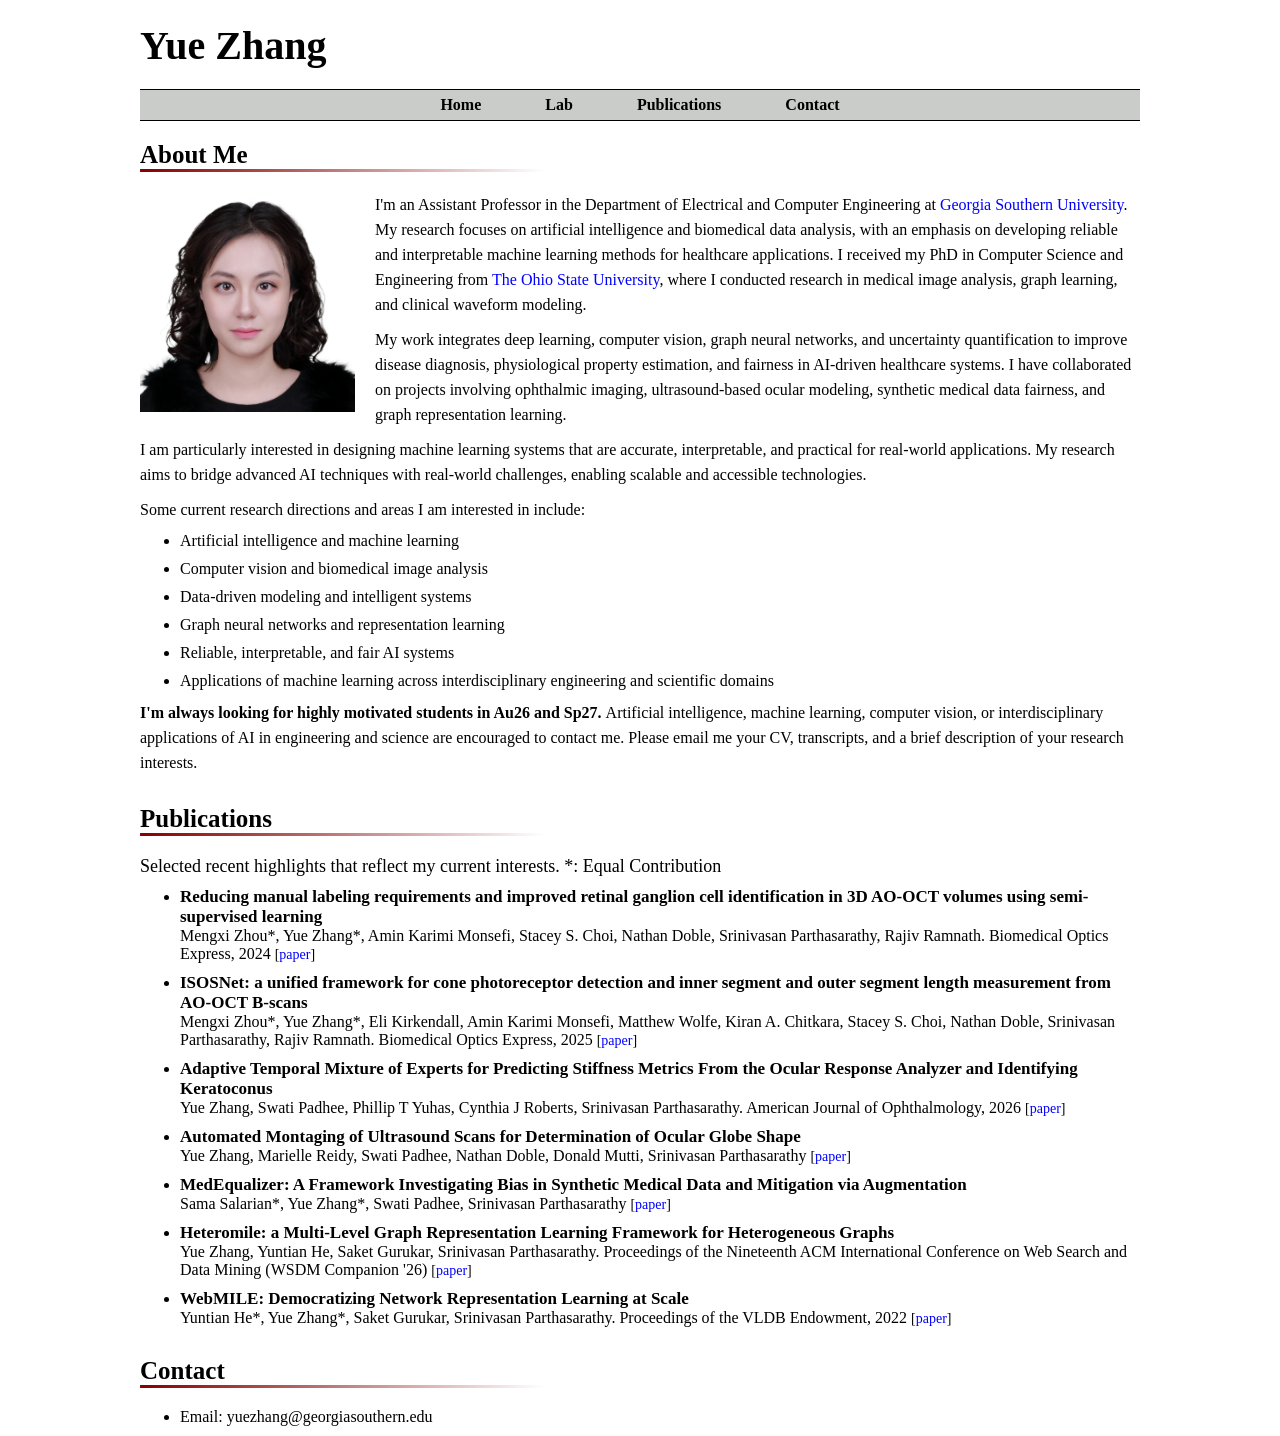
<file: index.html>
<!DOCTYPE html PUBLIC "-//W3C//DTD XHTML 1.0 Strict//EN" "http://www.w3.org/TR/xhtml1/DTD/xhtml1-strict.dtd">
<html xmlns="http://www.w3.org/1999/xhtml">
<head>
<meta http-equiv="Content-Type" content="text/html; charset=utf-8" />
<link rel="stylesheet" type="text/css" href="style.css" />
<title>Yue Zhang's Homepage - Georgia Southern University</title>
<script async>
  (function(i,s,o,g,r,a,m){i['GoogleAnalyticsObject']=r;i[r]=i[r]||function(){
  (i[r].q=i[r].q||[]).push(arguments)},i[r].l=1*new Date();a=s.createElement(o),
  m=s.getElementsByTagName(o)[0];a.async=1;a.src=g;m.parentNode.insertBefore(a,m)
  })(window,document,'script','//www.google-analytics.com/analytics.js','ga');

  ga('create', 'UA-71295941-1', 'auto');
  ga('send', 'pageview');

</script>
</head>

<body>
  <div id="main">
  	<h1>Yue Zhang <span style="font-family:Georgia,Times New Roman,KaiTi,STKaiti,serif;font-size:32pt"></span></h1>
  	<div id="header">
    	<a href="#">Home</a>
        <a href="lab.html">Lab</a>
        <!-- <a href="resources/CV_YueZhang.pdf">CV</a> -->
         <!-- <a href="#news">News</a> -->
        <!-- <a href="#experience">Experience</a> -->
        <!-- <a href="#awards">Awards</a>
        <a href="#student">Students</a> -->
        <a href="#publications">Publications</a>
        <!-- <a href="#teaching">Teaching</a> -->
        <!-- <a href="https://github.com/OSU-NLP-Group">Software</a> -->
        <!-- <a href="#sponsors">Sponsors</a> -->
        <!-- <a href="#service">Service</a> -->
	      <a href="#contact">Contact</a>
        <!--<a href="#teaching">Teaching</a> -->
        
    </div>
    <div id="contentColumn">

	<div class="contentBlock">
        <h2>About Me</h2>
        <div class="divider"></div>

        <img src="images/zhang.jpeg" alt="Yue Zhang" style="width:215;height:215px;float:left;margin-right:20px;margin-bottom:10px;margin-top:5px;">
        <p> I'm an Assistant Professor in the Department of Electrical and Computer Engineering at 
          <a href="https://www.georgiasouthern.edu/">Georgia Southern University</a>. 
          My research focuses on artificial intelligence and biomedical data analysis, with an emphasis on developing reliable and interpretable machine learning methods for healthcare applications. I received my PhD in Computer Science and Engineering from 
          <a href="https://cse.osu.edu/">The Ohio State University</a>, where I conducted research in medical image analysis, graph learning, and clinical waveform modeling.         
        </p>
        <p>
          My work integrates deep learning, computer vision, graph neural networks, and uncertainty quantification to improve disease diagnosis, physiological property estimation, and fairness in AI-driven healthcare systems. I have collaborated on projects involving ophthalmic imaging, ultrasound-based ocular modeling, synthetic medical data fairness, and graph representation learning.
        </p>

        <p>I am particularly interested in designing machine learning systems that are accurate, interpretable, and practical for real-world applications. 
          My research aims to bridge advanced AI techniques with real-world challenges, enabling scalable and accessible technologies.
        </p>
        <p>
          Some current research directions and areas I am interested in include:
          </p>
          <ul>
            <li>Artificial intelligence and machine learning</li>
        
            <li>Computer vision and biomedical image analysis</li>
        
            <li>Data-driven modeling and intelligent systems</li>
        
            <li>Graph neural networks and representation learning</li>
        
            <li>Reliable, interpretable, and fair AI systems</li>
        
            <li>Applications of machine learning across interdisciplinary engineering and scientific domains</li>
        </ul>
    
	<div>
	
  <p><strong>I'm always looking for highly motivated students in Au26 and Sp27. </strong> Artificial intelligence, machine learning, computer vision, or interdisciplinary applications of AI in engineering and science are encouraged to contact me. Please email me your CV, transcripts, and a brief description of your research interests.</p>

  <!-- <p><b>I'm hiring a postdoc (ML/Vision/NLP background) with potential topics including (multimodal) foundation models for sciences, LLMs, language agents and tool use. Send me an <a href="mailto: su.809@osu.edu">email</a> with CV and interests!</b></p> -->
	</div>
    </div>

    <!-- <div class="contentBlock">
      <a name="news"></a>
        <h2>What's New</h2>
        <div class="divider"></div>

        <div class="news">
        <ul>
            <!--<li style="color:red;font-size:17px;font-weight:bold">11/2017: I'm looking for faculty and research scientist positions in data mining, NLP, and machine learning. Drop me an email if you are interested in my profile (<a href="resources/CV_YuSu.pdf">CV</a>, <a href="resources/research_statement.pdf">Research Statement</a>, <a href="resources/teaching_statement.pdf">Teaching Statement</a>)!</li>-->
            <!-- <li><b>These days <i>language agents</i> are what excit me most, so much so that I wrote my first <a href="https://yusu.substack.com/p/language-agents">blog</a> about it.</b></li> -->
            <!-- <li>10/2025: Recent services: Senior Area Chair at EMNLP'25, ICLR'26, ICML'26. Co-Organizer of <a href="https://ivado.ca/en/thematic-programs/autonomous-llm-agents-risks-and-scientific-challenges/?menu_2">IVADO Agent Semester</a>. </li>
			<li>09/2025: New blog post: <a href="https://yusu.substack.com/p/computer-use-modern-moravecs-paradox">Computer Use: Modern Moravec's Paradox</a></li>
			<li>09/2025: 3 papers accepted to NeurIPS'25: <a href="https://imageomics.github.io/bioclip-2/">BioCLIP 2</a> (<b>Spotlight</b>), <a href="https://team-arm.github.io/arm/">Adaptive Reasoning Model</a> (<b>Spotlight</b>), <a href="https://osu-nlp-group.github.io/Mind2Web-2/">Mind2Web 2</a>.
			<li>08/2025: Honored to receive the NSF CAREER Award!</li>
			<li>05/2025: Happy to be promoted to Associate Professor with tenure and endowed with Innovation Scholar!</li>
            <li>05/2025: <a href="https://arxiv.org/abs/2502.14802">HippoRAG 2</a> accepted to ICML'25!</li>
            <li>02/2025: Honored to receive the <a href="https://sloan.org/fellowships/2025-Fellows">Sloan Research Fellowship</a>!</li>
            <li>02/2025: 3 papers accepted to CVPR'25: <a href="https://arxiv.org/abs/2411.16537">RoboSpatial</a> (<b>Oral</b>), <a href="https://arxiv.org/abs/2501.11309">Finer-CAM</a>, <a href="https://arxiv.org/abs/2501.09333">Prompt-CAM</a></li>
            <li>02/2025: Guest lecture on memory, reasoning, and planning of language agents at the <a href="https://llmagents-learning.org/sp25">Berkeley Advanced LLM Agents MOOC</a>.</li>
            <li>01/2025: 4 papers accepted to ICLR'25: <a href="https://osu-nlp-group.github.io/UGround/">UGround</a> (<b>Oral</b>), <a href="https://osu-nlp-group.github.io/ScienceAgentBench/">ScienceAgentBench</a>, <a href="https://arxiv.org/abs/2410.02642">In-context Reranking</a>, <a href="https://arxiv.org/abs/2408.06327">VisualAgentBench</a></li>
            <li>12/2024: Talk at NeurIPS workshop about <a href="https://tinyurl.com/language-agent-safety-2024">agent safety</a>.</li>
            <li>11/2024: Check out our tutorial "<a href="https://language-agent-tutorial.github.io/">Language Agents: Foundations, Prospects, and Risks</a>" at EMNLP'24!</li>
            <li>11/2024: Talk at University of Michigan, Princeton University, LMU Munich/TU Darmstadt on language agents.</li>
            <li>09/2024: 4 papers accepted to NeurIPS'24 and 1 paper to EMNLP'24: <a href="https://arxiv.org/abs/2405.14831">HippoRAG</a>, <a href="https://arxiv.org/abs/2405.15071">Grokked Transformers</a>, <a href="https://arxiv.org/abs/2409.16223">Calibrated Fine-tuning</a>, <a href="https://arxiv.org/abs/2408.16176">VLM4Bio</a>, and <a href="https://arxiv.org/abs/2402.14672">Middleware for LLMs</a>.</li>
            <li>09/2024: Recent services: Senior Area Chair for ICLR'25, Area Chair for ACL'24, EMNLP'24, COLM'24.</li>
            <li>06/2024: Honored to receive <b>Best Student Paper Award</b> (BioCLIP) and <b>Best Paper Finalist</b> (MMMU) at CVPR'24!</li>
            <li>05/2024: Thrilled to release <a href="https://arxiv.org/abs/2405.14831">HippoRAG</a> and bring my passion about biological intelligence into AI!</li>
            <li>05/2024: 2 papers accepted to ACL'24: <a href="https://arxiv.org/abs/2403.04746">tool learning through simulated trial and error</a> and <a href="https://arxiv.org/abs/2402.10890">planning with LLMs</a> (or why it's hard).</li>
            <li>05/2024: New talk on <i>a holistic and critical look at language agents</i> at the <a href="https://cmu-agent-workshop.github.io/">CMU Agent Workshop</a>.</li>
            <li>05/2024: 3 papers accepted to ICML'24: <a href="https://osu-nlp-group.github.io/SeeAct/">SeeAct</a>, <a href="https://osu-nlp-group.github.io/TravelPlanner/">TravelPlanner</a> (Spotlight), <a href="https://open-vision-language.github.io/MagicLens/">MagicLens</a> (Oral).</li>
            <li>04/2024: Honored that both <a href="https://imageomics.github.io/bioclip/">BioCLIP</a> and <a href="https://mmmu-benchmark.github.io/">MMMU</a> are selected for <b>oral presentation</b> at CVPR'24 (90/11,532, 0.8%)!</a> </li>
            <li>02/2024: 3 papers accepted to CVPR'24: <a href="https://imageomics.github.io/bioclip/">BioCLIP</a> (Best Student Paper), <a href="https://mmmu-benchmark.github.io/">MMMU</a> (Best Paper Finalist), <a href="https://arxiv.org/abs/2402.04476">multimodal web agents</a>.</li>
            <li>02/2024: Excited to release <a href="https://osu-nlp-group.github.io/TravelPlanner/">TravelPlanner</a>, a real-world planning benchmark for language agents.</li>
            <li>01/2024: 5 papers accepted to ICLR'24 on <a href="https://arxiv.org/abs/2305.13300">knowledge conflicts in LLMs</a> (Spotlight), <a href="https://arxiv.org/abs/2309.05653">MAmmoTH</a> (Spotlight), <a href="https://arxiv.org/abs/2308.03688">AgentBench</a>, <a href="https://arxiv.org/abs/2311.04157">Interpretable Transformer</a>, <a href="https://arxiv.org/abs/2312.02436">MUFFIN</a>.</li>
            <li>01/2024: Thrilled to release <a href="https://osu-nlp-group.github.io/SeeAct/">SeeAct</a>, enabling everyone to <b>use GPT-4V-based web agents with one click</b>.</li>
            <li>12/2023: Thrilled to release <a href="https://imageomics.github.io/bioclip/">BioCLIP</a>, a vision foundation model for the tree of life.</li>
            <li>11/2023: Excited to release <a href="https://mmmu-benchmark.github.io/">MMMU</a>, a new multimodal benchmark for Expert AGI.</li>
            <li>10/2023: Invited talks at IJCAI, UCSD, Tsinghua, Fudan, University of Hong Kong, Pinterest, and Salesforce AI Research on language agents (<a href="resources/language_agents_YuSu_2023.pdf">slides</a>).</li>
            <li>10/2023: 3 papers accepted to EMNLP'23 on <a href="https://arxiv.org/abs/2305.06311">attribution evaluation of LLMs</a>, <a href="https://arxiv.org/abs/2305.13683">text-to-SQL error detection</a>, and biomedical NLP.</li>
            <li>09/2023: 3 papers accepted to NeurIPS'23: <a href="https://arxiv.org/abs/2306.06070">Mind2Web</a> (Spotlight), <a href="https://arxiv.org/abs/2306.10012">MagicBrush</a>, and Holistic Transfer.</li>
            <li>07/2023: Glad that <a href="https://dki-lab.github.io/LLM-Planner/">LLM-Planner</a> that uses LLMs for embodied agent planning got accepted to ICCV'23!</li>
            <li>07/2023: Honored that our paper <a href="https://arxiv.org/abs/2212.09736">Pangu</a> received the <b>Outstanding Paper Award</b> from ACL 2023!</li>
            <li>06/2023: Invited talks at Army Research Lab and OSU RISK Institute.</li>
            <li>05/2023: 6 papers accepted to ACL'23. Congrats to all the students and collaborators!</li>
            <li>05/2023: Grateful to receive support from NIH R01 for our research on AI and biomedicine!</li>
            <li>04/2023: Honored to receive support from President Johnson for our research on large language models!</li>
            <li>03/2023: Invited talks at University of Tokyo and Amazon on <a href="resources/grounding_LMs.pdf">grounding language models to real-world environments</a>.</li>
            <li>03/2023: Honored to receive the <a href="https://awards.webapps.engineering.osu.edu/awards/13">College of Engineering Lumley Research Award</a>!</li>
            <li>01/2023: Check out <a href="https://twitter.com/osunlp/status/1609642737409855490">a summary of the major achievements</a> by the OSU NLP group in 2022!</li>
            <li>12/2022: Serve as Area Chair for ACL'23.</li>
            <li>11/2022: Serve as Workflow Co-Chair for SIGKDD'23.</li>
            <li>10/2022: Excited that our <a href="https://arxiv.org/abs/2204.08109">ArcaneQA</a> paper won the Outstanding Paper Award at COLING'22 (top 15 out of 2253 submissions)!</li>
            <li>10/2022: Papers on broad-coverage conversational AI and GPT-3 for biomedical information extraction accepted to EMNLP'22!</li>
            <li>09/2022: New grant from ARL for knowledge-based embodied AI. </li>
            <li>08/2022: Honored to receive the Distinguished Assistant Professorship of Engineering Inclusive Excellence from OSU for research and contributions towards democratizing AI!</li>
            <li>08/2022: Paper on question answering over large knowledge graphs accepted to COLING'22. </li>
	          <li>07/2022: Serve as Senior PC member for AAAI'23. </li>
            <li>07/2022: Invited talk at the <a href="https://dlg4nlp-workshop.github.io/dlg4nlp-naacl22/schedule">DLG4NLP workshop</a> at NAACL'22: <i><a href="resources/Graphs_and_Conversational_AI.pdf">Will Graphs Lead to the Next Breakthrough of Conversational AI?</a></i></li>
            <li>06/2022: Our OSU team won the 3rd place in the inaugural <a href="https://www.amazon.science/alexa-prize/three-top-performers-emerge-in-inaugural-alexa-prize-taskbot-challenge"><b>Amazon Alexa Prize TaskBot Challenge</b></a>! Check out our <a href="https://sunlab-osu.github.io/tacobot/">website</a>.</li>
            <li>05/2022: Thank you, Walmart and Cisco, for supporting our research!</li>
            <li>04/2022: Talk at Nanjing University and JD.com on emerging frontiers of conversational AI.</li>
            <li>02/2022: Paper on long-horizon vison-and-language navigation accepted to CVPR 2022.</li>
            <li>02/2022: Paper on text-to-SQL generalization accepted to ACL 2022.</li>
            <li>12/2021: Check out <a href="https://twitter.com/osunlp/status/1477501035954454528?s=20">a summary of the major achievements</a> by the OSU NLP group in 2021!</li>
            <li>11/2021: Our team is selected to participate in the <a href="https://developer.amazon.com/alexaprize/challenges/current-challenge/simbot">Alexa Prize SimBot challenge</a>!</li>
            <li>09/2021: Excited to be a part of the <a href="https://engineering.osu.edu/news/2021/09/new-15-million-nsf-grant-launches-ohio-state-imageomics-institute">Imageomics Institute</a> -- a new NSF HDR Institute dedicated for knowledge-guided machine learning for biology. I will lead the Machine Learning Foundations team.</li> -->
            <!-- <li>08/2021: Paper on pre-trained language models with better reasoning capabilities accepted to EMNLP 2021.</li>
            <li>07/2021: Excited to be a part of <a href="https://icicle.osu.edu/">ICICLE</a> -- a new NSF AI Institute dedicated to democratizing AI through AI and cyberinfrastructure innovations. I will lead the <a href="https://icicle.osu.edu/who-we-are/management"></href>AI team</a> with Eric Fosler-Lussier. <a href="https://news.osu.edu/nsf-funds-2-ohio-state-based-institutes-to-expand-artificial-intelligence-research/">Read more</a>.</li>
            <li>07/2021: Talk at USC/ISI and Beijing Academy of Artificial Intelligence on Emerging Frontiers of Conversational AI.</li>
            <li>05/2021: Long paper on large-scale joint KB and text embedding accepted to ACL 2021. </li>
            <li>03/2021: Received an Accelerator Grant from OSU TDAI on NLP for Social Media Pharmacovigilance.</li>
            <li>03/2021: Short Paper on compositional generalization for neural semantic parsing accepted to NAACL-HLT 2021. </li>
            <li>01/2021: Paper on <a href="https://arxiv.org/pdf/2011.07743.pdf">non-i.i.d. generalization of question answering on knowledge bases</a> accepted to TheWebConf 2021 (previously WWW). </li>
            <li>11/2020: Will co-organize the <a href="https://nlp4prog.github.io/2021/">First Workshop on Natural Language Processing for Programming</a> at ACL-IJCNLP 2021. </li>
            <li>09/2020: Will serve on the organizing committee of NAACL 2021.</li>
            <li>09/2020: Super excited to share some of the work I've been working on at <a href="https://www.microsoft.com/en-us/research/project/semantic-machines/">Microsoft Semantic Machines</a> &#8212; <a href="https://www.microsoft.com/en-us/research/blog/dialogue-as-dataflow-a-new-approach-to-conversational-ai/?OCID=msr_blog_semantic_tw">Task-Oriented Dialogue as Dataflow Synthesis</a> (TACL'20)</li>
            <li>09/2020: Two long papers (learning language interfaces from use and data-to-text generation) accepted to EMNLP'20. One short paper on document classification for COVID-19 literature accepted to Findings of EMNLP.</li>
            <li>05/2020: Serve as Area Chair (Conversational Bot/QA) at NLPCC'20. Serve in the Program Committee of ACL'20, KDD'20 (chair of Trustworthy Data Mining session), EMNLP'20, AAAI'21, AKBC'20, IntEx-SemPar'20.</li>
            <li>04/2020: Long paper on logical natural language generation accepted to ACL 2020</li>
            <li>03/2020: Thank you, Fujitsu Laboratories of America, for supporting our research!</li>
            <li>01/2020: Started as Assistant Professor of Computer Science and Engineering at the Ohio State University</li>
	    <li>08/2019: Long paper on model-based interactive semantic parsing got accepted to EMNLP 2019</li>
	    <li>08/2019: Long paper on taxonomic categorization of documents got accepted to ICDM 2019</li>
	    <li>05/2019: Short paper on general-purpose textual relation embedding got accepted to ACL 2019</li>
	    <li>05/2019: Received Outstanding Dissertation Award of Computer Science from UCSB. Thank you UCSB!</li>
	    <li>05/2019: Check out <a href="https://www.computerworld.com/article/3394041/new-cortana-and-google-assistant-updates-highlight-workplace-potential.html">what we are doing</a> at Microsoft Semantic Machines (highlighted in Microsoft Build 2019)! </li>
	    <li>02/2019: Full paper on vocabulary selection got accepted to NAACL 2019</li>
	    <li>02/2019: Talk at Stanford NLP Seminar on democratizing data science with knowledge engines</li>
	    <li>11/2018: Full paper on zero-shot video captioning got accepted to AAAI 2019</li>
	    <li>10/2018: Started as researcher at <a href="http://www.semanticmachines.com/">Microsoft Semantic Machines</a> in Berkeley working on conversational AI.</li>
	    <li>08/2018: Full paper on concept mining from text got accepted to ICDM 2018.</li>
	    <li>08/2018: Two long papers on dialog/semantic parsing got accepted to EMNLP 2018.</li>
	    <li>07/2018: Our work on <a href="https://www.microsoft.com/en-us/research/blog/democratizing-apis-with-natural-language-interfaces/">natural language interfaces to APIs</a> highlighted in Microsoft Research Blog!</li>
	    <li>06/2018: Serve as PC member for ACL'18, EMNLP'18, CoNLL'18, NLPCC'18, and AAAI'19.
            <li>04/2018: Paper "DialSQL: Dialogue Based Structured Query Generation" accepted to ACL'18 as long paper: Improve semantic parsing with dialog.</li>
	    <li>04/2018: Paper "Natural Language Interfaces with Fine-Grained User Interaction: A Case Study on Web APIs" accepted to SIGIR'18 as long paper.</li>
	    <li>03/2018: Awarded the Best Distinguished Graduate Student Lecture of <a href="http://www.ucsb-cs-summit.com/">UCSB CS Summit</a>.</li>
	    <li>02/2018: Paper "Global Relation Embedding for Relation Extraction" accepted to NAACL-HLT'18: Robust relation extraction from text with global statistics.</li>
	    <li>02/2018: Talk about "Bridging the Gap between Human and Data with AI" at the University of Massachusetts, Amherst.</li>
	    <li>02/2018: Successfully organized the first <a href="http://kbcom.org">Workshop on Knowledge Base Construction, Reasoning and Mining</a> at Los Angeles. Check out the great invited talks and accepted papers!</li>
	    <li>01/2018: Talk about "Bridging the Gap between Human and Data with AI" at the Ohio State University.</li>
	    <li>12/2017: I will serve in the Program Committee (Research Track) of KDD'18</li>
	    <li>12/2017: Paper "Unsupervised Neural Categorization for Scientific Publications" accepted to SDM'18.</li>
	    <li>11/2017: Attended CIKM'17 in Singapore and gave a talk on natural lanugage interface and a tutorial on construction and querying of large-scale knowledge bases. </li>
	    <li>10/2017: Upcoming visits in China: 10.09-10.15 (Alibaba, Hangzhou), 10.10 (Fudan University, Shanghai), 10.11 (The Computing Conferencce, Hangzhou), 10.16 (Tsinghua University, Beijing), 10.17 (Toutiao AI Lab, Beijing) </li>
	    <li>09/2017: I'm co-organizing the <a href="http://www.kbcom.org">First Workshop on Knowledge Base Construction, Reasoning and Mining</a> (KBCOM'18) co-located with WSDM'18 on Feb 9, 2018 at Los Angeles. <a href="http://kbcom.org/1-cfp.html">CFP</a> is out!</li>
	    <li>09/2017: Finished summer internship at MSR. Flying to Copenhagen for EMNLP.</li>
	    <li>08/2017: I will serve in the Program Committee of WWW'18</li>
	    <li>08/2017: Paper on natural language interface to web API <em>from zero user and data</em> accepted to CIKM'17.</li>
	    <li>07/2017: Tutorial on Construction and Querying of Large-Scale Knowledge Bases accepted to CIKM'17. See you in Singapore!</li>
	    <li>06/2017: Three papers on semantic parsing/QA accepted to EMNLP'17. Thanks to my collaborators!</li> 
	    <li>06/2017: Started summer internship in Microsoft Research</li>
	    <li>04/2017: I will serve in the Program Committee of CIKM'17</li>
	    <li>03/2017: Attended a project meeting at UIUC and gave a talk on unsupervised document categorization</li>
	    <li>03/2017: I will serve in the Program Committee of NLPCC'17</li>
            <li>02/2017: I will serve in the Program Committee of EMNLP'17</li>
            <li>01/2017: I will serve in the Program Committee of ACL'17</li>
            <li>11/2016: Attended EMNLP'16 in Austin, US</li>
	    <li>09/2016: Our QA dataset GraphQuestions v1 is released. Check <a href="https://github.com/ysu1989/GraphQuestions">it</a> out!</li>
            <li>09/2016: Two papers on knowledge base question answering got accepted to EMNLP'16!</li>
            <li>09/2016: Attended the Bay Area Deep Learning School, Stanford</li>
            <li>06/2016: Started summer internship in Microsoft Research, Redmond</li>
        </ul>
        </div>
    </div> --> 

    <!-- <div class="contentBlock">
    	<a name="experience"></a> 
        <h2>Experience</h2>
        <div class="divider"></div>
        <ul>
            <li>01/2020 - present: Assistant professor at <i>The Ohio State University</i></li>
	    <li>10/2018 - present: Senior researcher at <i>Microsoft Semantic Machines</i></li>
	    <li>08/2018 - 07/2019: Visiting assistant professor at <i>The Ohio State University</i></li>
	    <li>06/2017 - 09/2017: Research intern at <i>Microsoft Research, Redmond</i></li>
            <li>06/2016 - 09/2016: Research intern at <i>Microsoft Research, Redmond</i></li>
            <li>05/2015 - 06/2015, 09/2015 - 11/2015, 05/2016 - 06/2016: Visiting researcher at <i>U.S. Army Research Laboratory</i></li>
            <li>06/2015 - 09/2015: Research intern at <i>IBM T.J. Watson Research Center</i></li>
        </ul>
    </div> -->

    <!-- <div class="contentBlock">
    	<a name="talks"></a>
        <h2>Recent Talks</h2>
        <div class="divider"></div>
        <div class="publication">
          <ul>
            <li>
              <span class="paperTitle">Tutorial: Language Agents: Foundations, Prospects, and Risks (<a href="https://tinyurl.com/language-agent-tutorial-2024">slides</a>) (<a href="https://tinyurl.com/agent-tutorial-recording-2024">recording</a>)</span> <br />
              <span class="paperAuthor"><a href="https://language-agent-tutorial.github.io/">EMNLP 2024</a> (w/ Diyi Yang, Shunyu Yao, Tao Yu)</span>
            </li>
            <li>
              <span class="paperTitle">On Memory, Reasoning, and Planning of Language Agents (<a href="https://www.youtube.com/watch?v=zvI4UN2_i-w&t=3s">recording</a>)</span> <br />
              <span class="paperAuthor"><a href="https://llmagents-learning.org/sp25">Berkeley Advanced LLM Agents MOOC</a> </span>
            </li>
            <li>
              <span class="paperTitle">A Holistic and Critical Look at Language Agents (<a href="resources/language_agents_YuSu_2024.pdf">slides</a>)</span> <br />
              <span class="paperAuthor"><a href="https://cmu-agent-workshop.github.io/">CMU Agent Workshop</a>, JPMorgan Chase, Amazon AGI, Apple NLU Workshop, LMU Munich/TU Darmstadt, Stanford, Princeton, NVIDIA</span>
            </li>
            <li>
              <span class="paperTitle">Pressing Safety Issues with Language Agents (<a href="https://tinyurl.com/language-agent-safety-2024">slides</a>) (<a href="https://neurips.cc/virtual/2024/workshop/84748">recording</a> [starting 5:44:00; login required])</span> <br />
              <span class="paperAuthor"><a href="https://www.mlsafety.org/events/neurips/2024">NeurIPS 2024 Agent Safety Workshop</a> </span>
            </li> -->
            <!-- <li>
              <span class="paperTitle">Web Agents: A New Frontier for Embodied Agents (<a href="https://tinyurl.com/web-agents-2024">slides</a>)</span> <br />
              <span class="paperAuthor"><a href="https://cse.engin.umich.edu/event/yu-su-seminar-guest-lecture">University of Michigan</a>, <a href="https://splu-robonlp-2024.github.io/">SpLU-RoboNLP Workshop@ACL'24</a>, ServiceNow</span>
            </li> -->
            <!-- <li>
              <span class="paperTitle">Language Agents: A Critical Evolutionary Step of AI (<a href="resources/language_agents_YuSu_2023.pdf">slides</a>)</span> <br />
              <span class="paperAuthor">IJCAI <a href="https://bigmodel.ai/llm-ijcai23">LLM Symposium</a>, <a href="https://shangjingbo1226.github.io/teaching/2023-fall-ucsd-ai-seminar">UCSD</a>, Tsinghua, Fudan, University of Hong Kong, <a href="https://www.gem.com/lp/pinterestcareers/August-2023-Pin-Labs">Pinterest Labs</a>, Salesforce AI Research, <a href="https://icdt.osu.edu/events/2023/10/ohio-state-symposium-large-language-models">OSU LLM Symposium</a>, <a href="https://neurosymbolic.asu.edu/workshop-on-metacognitive-prediction-of-ai-behavior/">ASU Metacognition Workshop</a></span>
            </li> -->
          <!-- </ul>
        </div> -->

        <!-- <div class="contentBlock">
          <a name="awards"></a>
            <h2>Awards & Honors</h2>
            <div class="divider"></div>
            <ul>
				<li>NSF CAREER Award, 2025</li> 
                <li>Alfred P. Sloan Research Fellowship, 2025</li> 
                <li>Lumley Interdisciplinary Research Award, OSU, 2025</li> 
                <li>Faculty Teaching Award, OSU, 2025</li> 
                <li>Best Student Paper Award, CVPR, 2024</li> 
                <li>Best Paper Finalist, CVPR, 2024</li>
                <li>Cisco Faculty Award, 2024</li>
                <li>Outstanding Area Chair, EMNLP, 2024</li>
                <li>Outstanding Paper Award, ACL, 2023</li> 
                <li>Lumley Research Award, OSU, 2023</li>  
                <li>Outstanding Paper Award, COLING, 2022</li>  
                <li>Distinguished Assistant Professorship of Engineering Inclusive Excellence, OSU, 2022</li>
                <li>Third-Place Honor, Inaugural Amazon Alexa Prize TaskBot Challenge, 2022</li> 
                <li>Outstanding Dissertation Award of Computer Science, UCSB, 2019</li> 
                <li>Outstanding Freshman/Graduate Awards, Tsinghua University, 2008/2012</li>
              <li>Merit-based Scholarships, Tsinghua University, 2008-2011</li>
            </ul>
        </div> 

    <!-- <div class="contentBlock">
      <a name="student"></a>
        <h2>Students</h2>
        <div class="divider"></div>
        <p style="font-size: 18px"><b>&nbsp;&nbsp;&nbsp;&nbsp;&nbsp;Current Ph.D. / Postdocs</b></p>
        <ul>
            <li><a href="https://vardaan123.github.io/">Vardaan Pahuja</a> (SP20 &#8211)</li>
            <li><a href="https://chanh.ee/">Chan Hee (Luke) Song</a> (AU20 &#8211)</li>
            <li><a href="https://chensj98.github.io/">Shijie Chen</a> (AU21 &#8211, co-advised with Huan Sun)</li>
            <li><a href="https://samuelstevens.me/">Sam Stevens</a> (AU21 &#8211)</li>
			<li><a href="https://drogozhang.github.io/">Kai Zhang</a> (AU22 &#8211)</li>
            <li><a href="https://scholar.google.com/citations?user=0wfNprQAAAAJ&hl=en">Jiaman (Lisa) Wu</a> (AU22 &#8211, co-advised with Wei-Lun Chao)</li>
            <li><a href="https://boyuanzheng010.github.io/">Boyuan Zheng</a> (AU23 &#8211)</li>
			<li><a href="https://boyugou.github.io/">Boyu Gou</a> (AU23 &#8211)</li>
            <li><a href="https://yihengshu.github.io/">Yiheng Shu</a> (AU23 &#8211)</li>
            <li><a href="https://vimar-gu.github.io/">Jianyang Gu</a> (AU24 &#8211, postdoc with Wei-Lun Chao, Tanya Berger-Wolf)</li>
			<li><a href="https://hsaest.github.io/">Jian Xie</a> (AU25 &#8211)</li>
			<li><a href="https://zhehaozhang123.github.io/">Zhehao Zhang</a> (AU25 &#8211)</li>
        </ul>

		<p style="font-size: 18px"><b>&nbsp;&nbsp;&nbsp;&nbsp;&nbsp;Alumni</b></p>
		<ul>
			<li><a href="https://entslscheia.github.io/">Yu Gu</a> (Ph.D. 2025, Co-Founder at a stealth startup)</li>
			<li><a href="https://bernaljg.github.io/">Bernal Jiménez Gutiérrez</a> (Ph.D. 2025, postdoc at JHU)</li>
		</ul>
    </div> -->
        <!-- <p style="font-size: 18px"><b>&nbsp;&nbsp;&nbsp;&nbsp;&nbsp;Alumni</b></p>
        <ul>
            <li><a href="https://zexinxu.com/">Jason Xu</a> (MS SP20 &#8211)</li>
          </ul> 
        <p style="font-size: 18px"><b>&nbsp;&nbsp;&nbsp;&nbsp;&nbsp;Master Students</b></p>
        <ul>
          <li>Jason Xu (AU22 &#8211)</li>
        </ul>
        <p style="font-size: 18px"><b>&nbsp;&nbsp;&nbsp;&nbsp;&nbsp;Undergraduate Students</b></p>
        <ul>
          <li>Alison Zhong </li>
          <li>Sparsh Kustagishettar </li>
          <li>Clay Washington</li>
          <li><a href="https://nikolasmcneal.github.io/">Nikolas McNeal</a> &#x2192; Ph.D. at Georgia Tech</li>
          <li><a href="https://samuelstevens.me/">Sam Stevens</a>  &#x2192; Ph.D. at OSU</li>
    </div> -->


    <div class="contentBlock">
    	<a name="publications"></a>
        <h2>Publications</h2>
        <div class="divider"></div>

        <div class="publication">
	      <div style="margin-bottom: 10px;font-size: 18px">Selected recent highlights that reflect my current interests. *: Equal Contribution</div>	
        <ul>			
          <li>
            <span class="paperTitle">Reducing manual labeling requirements and improved retinal ganglion cell identification in 3D AO-OCT volumes using semi-supervised learning
            </span> <br />
            <span class="paperAuthor">Mengxi Zhou*, Yue Zhang*, Amin Karimi Monsefi, Stacey S. Choi, Nathan Doble, Srinivasan Parthasarathy, Rajiv Ramnath. Biomedical Optics Express, 2024 </span>
            <span class="paperResource"> [<a href="https://opg.optica.org/boe/fulltext.cfm?uri=boe-15-8-4540">paper</a>] </span>
          </li>
		  <li>
            <span class="paperTitle">	
              ISOSNet: a unified framework for cone photoreceptor detection and inner segment and outer segment length measurement from AO-OCT B-scans
            </span> <br />
            <span class="paperAuthor">Mengxi Zhou*, Yue Zhang*, Eli Kirkendall, Amin Karimi Monsefi, Matthew Wolfe, Kiran A. Chitkara, Stacey S. Choi, Nathan Doble, Srinivasan Parthasarathy, Rajiv Ramnath. Biomedical Optics Express, 2025 </span>
            <span class="paperResource"> [<a href="https://opg.optica.org/boe/fulltext.cfm?uri=boe-16-8-3237">paper</a>]  </span>
          </li>
          <li>
            <span class="paperTitle">Adaptive Temporal Mixture of Experts for Predicting Stiffness Metrics From the Ocular Response Analyzer and Identifying Keratoconus
            </span> <br />
            <span class="paperAuthor">Yue Zhang, Swati Padhee, Phillip T Yuhas, Cynthia J Roberts, Srinivasan Parthasarathy. American Journal of Ophthalmology, 2026 </span>
            <span class="paperResource"> [<a href="https://www.sciencedirect.com/science/article/pii/S0002939426000887">paper</a>] </span>
          </li>
          <li>
            <span class="paperTitle">Automated Montaging of Ultrasound Scans for Determination of Ocular Globe Shape
            </span> <br />
            <span class="paperAuthor"> Yue Zhang, Marielle Reidy, Swati Padhee, Nathan Doble, Donald Mutti, Srinivasan Parthasarathy </span>
            <span class="paperResource"> [<a href="https://www.researchsquare.com/article/rs-8835197/v1">paper</a>] </span>
          </li>
          <li>
            <span class="paperTitle">MedEqualizer: A Framework Investigating Bias in Synthetic Medical Data and Mitigation via Augmentation
            </span> <br />
            <span class="paperAuthor">Sama Salarian*, Yue Zhang*, Swati Padhee, Srinivasan Parthasarathy</span>
            <span class="paperResource"> [<a href="https://arxiv.org/abs/2511.01054">paper</a>] </span>
          </li>
          <li>
            <span class="paperTitle">Heteromile: a Multi-Level Graph Representation Learning Framework for Heterogeneous Graphs
            </span> <br />
            <span class="paperAuthor">Yue Zhang, Yuntian He, Saket Gurukar, Srinivasan Parthasarathy. Proceedings of the Nineteenth ACM International Conference on Web Search and Data Mining (WSDM Companion '26)</span>
            <span class="paperResource"> [<a href="https://dl.acm.org/doi/abs/10.1145/3779211.3793171">paper</a>] </span>
          </li>
          <li>
            <span class="paperTitle">WebMILE: Democratizing Network Representation Learning at Scale
            </span> <br />
            <span class="paperAuthor">Yuntian He*, Yue Zhang*, Saket Gurukar, Srinivasan Parthasarathy. Proceedings of the VLDB Endowment, 2022 </span>
            <span class="paperResource"> [<a href="https://par.nsf.gov/biblio/10355924">paper</a>] </span>
          </li>
      
         
          
        </ul>    
        
        
        
        <!-- <ul>
              <li>
                <span class="paperTitle">RoboSpatial: Teaching Spatial Understanding to 2D and 3D Vision-Language Models for Robotics
                </span> <br />
                <span class="paperAuthor">Chan Hee Song, Valts Blukis, Jonathan Tremblay, Stephen Tyree, Yu Su, Stan Birchfield. In the Conference on Computer Vision and Pattern Recognition, 2025 (<b>CVPR'25</b>)</span>
                <span class="paperResource"> [<a href="https://arxiv.org/abs/2411.16537">paper</a>] </span>
              </li>
              <li>
                <span class="paperTitle">Finer-CAM: Spotting the Difference Reveals Finer Details for Visual Explanation
                </span> <br />
                <span class="paperAuthor">Ziheng Zhang, Jianyang Gu, Arpita Chowdhury, Zheda Mai, David Carlyn, Tanya Berger-Wolf, Yu Su, Wei-Lun Chao. In the Conference on Computer Vision and Pattern Recognition, 2025 (<b>CVPR'25</b>)</span>
                <span class="paperResource"> [<a href="https://arxiv.org/abs/2501.11309">paper</a>] </span>
              </li>
              <li>
                <span class="paperTitle">Prompt-CAM: A Simpler Interpretable Transformer for Fine-Grained Analysis
                </span> <br />
                <span class="paperAuthor">Arpita Chowdhury, Dipanjyoti Paul, Zheda Mai, Jianyang Gu, Ziheng Zhang, Kazi Sajeed Mehrab, Elizabeth G. Campolongo, Daniel Rubenstein, Charles V. Stewart, Anuj Karpatne, Tanya Berger-Wolf, Yu Su, Wei-Lun Chao. In the Conference on Computer Vision and Pattern Recognition, 2025 (<b>CVPR'25</b>)</span>
                <span class="paperResource"> [<a href="https://arxiv.org/abs/2501.09333">paper</a>] </span>
              </li>
              <li>
                <span class="paperTitle">MICE for CATs: Model-Internal Confidence Estimation for Calibrating Agents with Tools
                </span> <br />
                <span class="paperAuthor">Nishant Subramani, Jason Eisner, Justin Svegliato, Benjamin Van Durme, Yu Su, Sam Thomson. In the Annual Conference of the Nations of the Americas Chapter of the Association for Computational Linguistics, 2025 (<b>NAACL'25</b>)</span>
                <span class="paperResource"> [<a href="#">paper</a>] </span>
              </li>
              <li>
                <span class="paperTitle">Navigating the Digital World as Humans Do: Universal Visual Grounding for GUI Agents
                </span> <br />
                <span class="paperAuthor">Boyu Gou, Ruohan Wang, Boyuan Zheng, Yanan Xie, Cheng Chang, Yiheng Shu, Huan Sun, Yu Su. In the International Conference on Learning Representations, 2025 (<b>ICLR'25</b>)</span>
                <span class="paperResource"> [<a href="https://osu-nlp-group.github.io/UGround/">website</a>] [<a href="https://arxiv.org/abs/2410.05243">paper</a>] [<a href="https://github.com/OSU-NLP-Group/UGround">code</a>]</span>
                <br/><span class="highlight">Oral (1.8%)</span>
              </li>
              <li>
                <span class="paperTitle">ScienceAgentBench: Toward Rigorous Assessment of Language Agents for Data-Driven Scientific Discovery
                </span> <br />
                <span class="paperAuthor">Ziru Chen, Shijie Chen, Yuting Ning, Qianheng Zhang, Boshi Wang, Botao Yu, Yifei Li, Zeyi Liao, Chen Wei, Zitong Lu, Vishal Dey, Mingyi Xue, Frazier N. Baker, Benjamin Burns, Daniel Adu-Ampratwum, Xuhui Huang, Xia Ning, Song Gao, Yu Su, Huan Sun. In the International Conference on Learning Representations, 2025 (<b>ICLR'25</b>)</span>
                <span class="paperResource"> [<a href="https://osu-nlp-group.github.io/ScienceAgentBench/">website</a>] [<a href="https://arxiv.org/abs/2410.05080">paper</a>] [<a href="https://github.com/OSU-NLP-Group/ScienceAgentBench">code</a>]</span>
              </li>
              <li>
                <span class="paperTitle">Attention in Large Language Models Yields Efficient Zero-Shot Re-Rankers
                </span> <br />
                <span class="paperAuthor">Shijie Chen, Bernal Jiménez Gutiérrez, Yu Su. In the International Conference on Learning Representations, 2025 (<b>ICLR'25</b>)</span>
                <span class="paperResource"> [<a href="https://arxiv.org/abs/2410.02642">paper</a>] [<a href="https://github.com/OSU-NLP-Group/In-Context-Reranking">code</a>]</span>
              </li>
              <li>
                <span class="paperTitle">VisualAgentBench: Towards Large Multimodal Models as Visual Foundation Agents
                </span> <br />
                <span class="paperAuthor">Xiao Liu*, Tianjie Zhang*, Yu Gu*, Iat Long Iong, Yifan Xu, Xixuan Song, Shudan Zhang, Hanyu Lai, Xinyi Liu, Hanlin Zhao, Jiadai Sun, Xinyue Yang, Yu Yang, Zehan Qi, Shuntian Yao, Xueqiao Sun, Siyi Cheng, Qinkai Zheng, Hao Yu, Hanchen Zhang, Wenyi Hong, Ming Ding, Lihang Pan, Xiaotao Gu, Aohan Zeng, Zhengxiao Du, Chan Hee Song, Yu Su, Yuxiao Dong, Jie Tang. In the International Conference on Learning Representations, 2025 (<b>ICLR'25</b>)</span>
                <span class="paperResource"> [<a href="https://arxiv.org/abs/2408.06327">paper</a>] [<a href="https://github.com/THUDM/VisualAgentBench/">code</a>] (*: Equal Contribution)</span>
              </li>
              <li>
                <span class="paperTitle">HippoRAG: Neurobiologically Inspired Long-Term Memory for Large Language Models
                </span> <br />
                <span class="paperAuthor">Bernal Jiménez Gutiérrez, Yiheng Shu, Yu Gu, Michihiro Yasunaga, Yu Su. In the Conference on Neural Information Processing Systems, 2024 (<b>NeurIPS'24</b>)</span>
                <span class="paperResource"> [<a href="https://arxiv.org/abs/2405.14831">paper</a>] [<a href="https://github.com/OSU-NLP-Group/HippoRAG">code</a>]</span>
              </li>
              <li>
                <span class="paperTitle">Grokked Transformers are Implicit Reasoners: A Mechanistic Journey to the Edge of Generalization
                </span> <br />
                <span class="paperAuthor">Boshi Wang, Xiang Yue, Yu Su, Huan Sun. In the Conference on Neural Information Processing Systems, 2024 (<b>NeurIPS'24</b>)</span>
                <span class="paperResource"> [<a href="https://arxiv.org/abs/2405.15071">paper</a>] [<a href="https://github.com/OSU-NLP-Group/GrokkedTransformer">code</a>]</span>
              </li>
              <li>
                <span class="paperTitle">Fine-Tuning is Fine, if Calibrated
                </span> <br />
                <span class="paperAuthor">Zheda Mai, Arpita Chowdhury, Ping Zhang, Cheng-Hao Tu, Hong-You Chen, Vardaan Pahuja, Tanya Berger-Wolf, Song Gao, Charles Stewart, Yu Su, Wei-Lun Chao. In the Conference on Neural Information Processing Systems, 2024 (<b>NeurIPS'24</b>)</span>
                <span class="paperResource"> [<a href="https://arxiv.org/abs/2409.16223">paper</a>] </span>
              </li>
              <li>
                <span class="paperTitle">VLM4Bio: A Benchmark Dataset to Evaluate Pretrained Vision-Language Models for Trait Discovery from Biological Images
                </span> <br />
                <span class="paperAuthor">M Maruf, Arka Daw, Kazi Sajeed Mehrab, Harish Babu Manogaran, Abhilash Neog, Medha Sawhney, Mridul Khurana, James P Balhoff, Yasin Bakis, Bahadir Altintas, Matthew J Thompson, Elizabeth G Campolongo, Josef C Uyeda, Hilmar Lapp, Henry L Bart, Paula M Mabee, Yu Su, Wei-Lun Chao, Charles Stewart, Tanya Berger-Wolf, Wasila Dahdul, Anuj Karpatne. In the Conference on Neural Information Processing Systems, 2024 (<b>NeurIPS'24 D&B</b>)</span>
                <span class="paperResource"> [<a href="https://arxiv.org/abs/2408.16176">paper</a>] </span>
              </li>
              <li>
                <span class="paperTitle">Middleware for LLMs: Tools are Instrumental for Language Agents in Complex Environments
                </span> <br />
                <span class="paperAuthor">Yu Gu, Yiheng Shu, Hao Yu, Xiao Liu, Yuxiao Dong, Jie Tang, Jayanth Srinivasa, Hugo Latapie, Yu Su. In the Conference on Empirical Methods in Natural Language Processing, 2024 (<b>EMNLP'24</b>)</span>
                <span class="paperResource"> [<a href="https://arxiv.org/abs/2402.14672">paper</a>] </span>
              </li>
              <li>
                <span class="paperTitle">Deductive Beam Search: Decoding Deducible Rationale for Chain-of-Thought Reasoning
                </span> <br />
                <span class="paperAuthor">Tinghui Zhu*, Kai Zhang*, Jian Xie, Yu Su. In the Conference on Language Modeling, 2024 (<b>COLM'24</b>)</span></span>
                <span class="paperResource"> [<a href="https://arxiv.org/abs/2401.17686">paper</a>] [<a href="https://github.com/OSU-NLP-Group/Deductive-Beam-Search">code</a>] (*: Equal Contribution)</span>
              </li>
              <li>
              <span class="paperTitle">Reviving the Context: Camera Trap Species Classification as Link Prediction on Multimodal Knowledge Graphs
              </span> <br />
              <span class="paperAuthor">Vardaan Pahuja, Weidi Luo, Yu Gu, Cheng-Hao Tu, Hong-You Chen, Tanya Berger-Wolf, Charles Stewart, Song Gao, Wei-Lun Chao, Yu Su. In the ACM International Conference on Information and Knowledge Management (<b>CIKM'24</b>)</span>
              <span class="paperResource"> [<a href="https://arxiv.org/abs/2401.00608">paper</a>] </span>
              </li>
              <li>
                <span class="paperTitle">LLMs in the Imaginarium: Tool Learning through Simulated Trial and Error
                </span> <br />
                <span class="paperAuthor">Boshi Wang, Hao Fang, Jason Eisner, Benjamin Van Durme, Yu Su. In the Annual Conference of the Association for Computational Linguistics, 2024 (<b>ACL'24</b>)</span>
                <span class="paperResource"> [<a href="https://arxiv.org/abs/2403.04746">paper</a>][<a href="https://github.com/microsoft/simulated-trial-and-error">code</a>] </span>
              </li>
              <li>
                <span class="paperTitle">When is Tree Search Useful for LLM Planning? It Depends on the Discriminator
                </span> <br />
                <span class="paperAuthor">Ziru Chen, Michael White, Raymond Mooney, Ali Payani, Yu Su, Huan Sun. In the Annual Conference of the Association for Computational Linguistics, 2024 (<b>ACL'24</b>)</span>
                <span class="paperResource"> [<a href="https://arxiv.org/abs/2402.10890">paper</a>] </span>
              </li>
              <li>
                <span class="paperTitle">MagicLens: Self-Supervised Image Retrieval with Open-Ended Instructions
                </span> <br />
                <span class="paperAuthor">Kai Zhang, Yi Luan, Hexiang Hu, Kenton Lee, Siyuan Qiao, Wenhu Chen, Yu Su, Ming-Wei Chang. In the International Conference on Machine Learning, 2024 (<b>ICML'24</b>)</span>
                <span class="paperResource"> [<a href="https://open-vision-language.github.io/MagicLens/">project</a>][<a href="https://arxiv.org/abs/2403.19651">paper</a>] </span>
                <br/><span class="highlight">Oral (1.5%)</span>
              </li>
              <li>
                <span class="paperTitle">GPT-4V(ision) is a Generalist Web Agent, if Grounded
                </span> <br />
                <span class="paperAuthor">Boyuan Zheng, Boyu Gou, Jihyung Kil, Huan Sun, Yu Su. In the International Conference on Machine Learning, 2024 (<b>ICML'24</b>)</span>
                <span class="paperResource"> [<a href="https://osu-nlp-group.github.io/SeeAct/">project website</a>] [<a href="https://arxiv.org/abs/2401.01614">paper</a>] [<a href="https://github.com/OSU-NLP-Group/SeeAct/">code</a>]</span>
              </li>
              <li>
                <span class="paperTitle">TravelPlanner: A Benchmark for Real-World Planning with Language Agents
                </span> <br />
                <span class="paperAuthor">Jian Xie*, Kai Zhang*, Jiangjie Chen, Tinghui Zhu, Renze Lou, Yuandong Tian, Yanghua Xiao, Yu Su. In the International Conference on Machine Learning, 2024 (<b>ICML'24</b>)</span>
                <span class="paperResource"> [<a href="https://osu-nlp-group.github.io/TravelPlanner/">project website</a>] [<a href="https://arxiv.org/abs/2402.01622">paper</a>] [<a href="https://github.com/OSU-NLP-Group/TravelPlanner">code</a>] (*: Equal Contribution)</span>
                <br/><span class="highlight">Spotlight (3.5%)</span>
              </li>
                <li>
                  <span class="paperTitle">BioCLIP: A Vision Foundation Model for the Tree of Life
                  </span> <br />
                  <span class="paperAuthor">Samuel Stevens*, Jiaman Wu*, Matthew J Thompson, Elizabeth G Campolongo, Chan Hee Song, David Edward Carlyn, Li Dong, Wasila M Dahdul, Charles Stewart, Tanya Berger-Wolf, Wei-Lun Chao, Yu Su. In the Conference on Computer Vision and Pattern Recognition, 2024 (<b>CVPR'24</b>)</span>
                  <span class="paperResource"> [<a href="https://imageomics.github.io/bioclip/">project website</a>] [<a href="https://arxiv.org/abs/2311.18803">paper</a>] [<a href="https://github.com/Imageomics/BioCLIP">code</a>] (*: Equal Contribution)</span>
                  <br/><span class="highlight">Best Student Paper</span>
                </li>
                <li>
                  <span class="paperTitle">MMMU: A Massive Multi-discipline Multimodal Understanding and Reasoning Benchmark for Expert AGI
                  </span> <br />
                  <span class="paperAuthor">Xiang Yue*, Yuansheng Ni, Kai Zhang, Tianyu Zheng, Ruoqi Liu, Ge Zhang, Samuel Stevens, Dongfu Jiang, Weiming Ren, Yuxuan Sun, Cong Wei, Botao Yu, Ruibin Yuan, Renliang Sun, Ming Yin, Boyuan Zheng, Zhenzhu Yang, Yibo Liu, Wenhao Huang, Huan Sun, Yu Su*, Wenhu Chen*. In the Conference on Computer Vision and Pattern Recognition, 2024 (<b>CVPR'24</b>)</span>
                  <span class="paperResource"> [<a href="https://mmmu-benchmark.github.io/">project website</a>] [<a href="https://arxiv.org/abs/2311.16502">paper</a>] [<a href="https://github.com/MMMU-Benchmark/MMMU">code</a>] [<a href="https://huggingface.co/datasets/MMMU/MMMU">data</a>] (*: corresponding authors)</span>
                  <br/><span class="highlight">Best Paper Finalist (0.2%); Oral (0.8%)</span>
                </li>
                <li>
                  <span class="paperTitle">Dual-View Visual Contextualization for Web Navigation
                  </span> <br />
                  <span class="paperAuthor">Jihyung Kil, Chan Hee Song, Boyuan Zheng, Xiang Deng, Yu Su, Wei-Lun Chao. In the Conference on Computer Vision and Pattern Recognition, 2024 (<b>CVPR'24</b>)</span>
                  <span class="paperResource"> [<a href="https://arxiv.org/abs/2402.04476">paper</a>]</span>
                </li>
                <li>
                <span class="paperTitle"><i>Adaptive Chameleon or Stubborn Sloth</i>: Revealing the Behavior of Large Language Models in Knowledge Conflicts
                </span> <br />
                <span class="paperAuthor">Jian Xie*, Kai Zhang*, Jiangjie Chen, Renze Lou, Yu Su. In the International Conference on Learning Representations, 2024 (<b>ICLR'24</b>)</span>
                <span class="paperResource"> [<a href="https://arxiv.org/abs/2305.13300">paper</a>] [<a href="https://github.com/OSU-NLP-Group/LLM-Knowledge-Conflict">code</a>] (*: Equal Contribution)</span>
                <br/><span class="highlight">Spotlight (5%)</span>
                </li>
                <li>
                <span class="paperTitle">MAmmoTH: Building Math Generalist Models through Hybrid Instruction Tuning
                </span> <br />
                <span class="paperAuthor">Xiang Yue, Xingwei Qu, Ge Zhang, Yao Fu, Wenhao Huang, Huan Sun, Yu Su, Wenhu Chen. In the International Conference on Learning Representations, 2024 (<b>ICLR'24</b>)</span>
                <span class="paperResource"> [<a href="https://arxiv.org/abs/2309.05653">paper</a>] [<a href="https://tiger-ai-lab.github.io/MAmmoTH/">project</a>] [<a href="https://github.com/TIGER-AI-Lab/MAmmoTH">code</a>] [<a href="https://huggingface.co/datasets/TIGER-Lab/MathInstruct">data</a>]</span>
                <br/><span class="highlight">Spotlight (5%)</span>
                </li>
                <li>
                <span class="paperTitle">AgentBench: Evaluating LLMs as Agents
                </span> <br />
                <span class="paperAuthor">Xiao Liu*, Hao Yu*, Hanchen Zhang, Yifan Xu, Xuanyu Lei, Hanyu Lai, Yu Gu, Hangliang Ding, Kaiwen Men, Kejuan Yang, Shudan Zhang, Xiang Deng, Aohan Zeng, Zhengxiao Du, Chenhui Zhang, Sheng Shen, Tianjun Zhang, Yu Su, Huan Sun, Minlie Huang, Yuxiao Dong, Jie Tang. In the International Conference on Learning Representations, 2024 (<b>ICLR'24</b>)</span>
                <span class="paperResource"> [<a href="https://arxiv.org/abs/2308.03688">paper</a>] [<a href="https://github.com/THUDM/AgentBench">code</a>] (*: Equal Contribution) </span>
                </li>
                <li>
                <span class="paperTitle">MUFFIN: Curating Multi-Faceted Instructions for Improving Instruction-Following
                </span> <br />
                <span class="paperAuthor">Renze Lou, Kai Zhang, Jian Xie, Yuxuan Sun, Janice Ahn, Hanzi Xu, Yu Su, Wenpeng Yin.  In the International Conference on Learning Representations, 2024 (<b>ICLR'24</b>)</span>
                <span class="paperResource"> [<a href="https://renzelou.github.io/Muffin/">project website</a>] [<a href="https://arxiv.org/abs/2312.02436">paper</a>] [<a href="https://github.com/RenzeLou/Muffin">code</a>] </span>
                </li>
                <li>
                  <span class="paperTitle">A Simple Interpretable Transformer for Fine-Grained Image Classification and Analysis
                  </span> <br />
                  <span class="paperAuthor">Dipanjyoti Paul, Arpita Chowdhury, Xinqi Xiong, Feng-Ju Chang, David Carlyn, Samuel Stevens, Kaiya Provost, Anuj Karpatne, Bryan Carstens, Daniel Rubenstein, Charles Stewart, Tanya Berger-Wolf, Yu Su, Wei-Lun Chao. In the International Conference on Learning Representations, 2024 (<b>ICLR'24</b>)</span>
                  <span class="paperResource"> [<a href="https://arxiv.org/abs/2311.04157">paper</a>] [<a href="https://github.com/Imageomics/INTR">code</a>] </span>
                </li>
                <li>
                  <span class="paperTitle">Automatic Evaluation of Attribution by Large Language Models</span> <br />
                  <span class="paperAuthor">Xiang Yue, Boshi Wang, Kai Zhang, Ziru Chen, Yu Su, Huan Sun. In the Findings of the Conference on Empirical Methods in Natural Language Processing, 2023 (<b>EMNLP'23: Findings</b>)</span>
                  <span class="paperResource"> [<a href="https://arxiv.org/abs/2305.06311">paper</a>] [<a href="https://github.com/OSU-NLP-Group/AttrScore">code</a>] [<a href="https://huggingface.co/datasets/osunlp/AttrScore">data</a>]</span>
                </li>
                <li>
                  <span class="paperTitle">Error Detection for Text-to-SQL Semantic Parsing</span> <br />
                  <span class="paperAuthor">Shijie Chen, Ziru Chen, Huan Sun, Yu Su.  In the Findings of the Conference on Empirical Methods in Natural Language Processing, 2023 (<b>EMNLP'23: Findings</b>)</span>
                  <span class="paperResource"> [<a href="https://arxiv.org/abs/2305.13683">paper</a>] [<a href="https://internlp.github.io/2022/documents/2022/papers/25.pdf">InterNLP workshop at NeurIPS'22</a>]</span>
                </li>
                <li>
                  <span class="paperTitle">Solving the Right Problem is Key for Translational NLP: A Case Study in UMLS Vocabulary Insertion</span> <br />
                  <span class="paperAuthor">Bernal Jimenez Gutierrez, Yuqing Mao, Vinh Nguyen, Kin Wah Fung, Yu Su, Olivier Bodenreider. In the Findings of the Conference on Empirical Methods in Natural Language Processing, 2023 (<b>EMNLP'23: Findings</b>)</span>
                  <span class="paperResource"> [<a href="https://arxiv.org/abs/2311.15106">paper</a>]</span>
                </li>
                <li>
                  <span class="paperTitle">Mind2Web: Towards a Generalist Agent for the Web
                  </span> <br />
                  <span class="paperAuthor">Xiang Deng, Yu Gu, Boyuan Zheng, Shijie Chen, Samuel Stevens, Boshi Wang, Huan Sun, Yu Su. In the Conference on Neural Information Processing Systems, 2023 (<b>NeurIPS'23</b>)</span>
                  <span class="paperResource"> [<a href="https://arxiv.org/abs/2306.06070">paper</a>] [<a href="https://osu-nlp-group.github.io/Mind2Web/">project website</a>] [<a href="https://github.com/OSU-NLP-Group/Mind2Web">code</a>]</span>
                  <br/><span class="highlight">Spotlight (5%)</span>
                </li>
                <li>
                  <span class="paperTitle">MagicBrush: A Manually Annotated Dataset for Instruction-Guided Image Editing
                  </span> <br />
                  <span class="paperAuthor">Kai Zhang*, Lingbo Mo*, Wenhu Chen, Huan Sun, Yu Su. In the Conference on Neural Information Processing Systems, 2023 (<b>NeurIPS'23</b>)</span>
                  <span class="paperResource"> [<a href="https://arxiv.org/abs/2306.10012">paper</a>] [<a href="https://osu-nlp-group.github.io/MagicBrush/">project website</a>] [<a href="https://github.com/OSU-NLP-Group/MagicBrush">code</a>] (*: Equal Contribution)</span>
                  </li>
                <li>
                  <span class="paperTitle">Holistic Transfer: Towards Non-Disruptive Fine-Tuning with Partial Target Data
                  </span> <br />
                  <span class="paperAuthor">Cheng-Hao Tu, Hong-You Chen, Jike Zhong, Zheda Mai, Vardaan Pahuja, Tanya Berger-Wolf, Song Gao, Charles Stewart, Yu Su, Wei-Lun Chao. In the Conference on Neural Information Processing Systems, 2023 (<b>NeurIPS'23</b>)</span>
                  <span class="paperResource"> [<a href="https://arxiv.org/abs/2311.01420">paper</a>] </span>
                </li>
                <li>
                <span class="paperTitle">LLM-Planner: Few-Shot Grounded Planning for Embodied Agents with Large Language Models</span> <br />
                <span class="paperAuthor">Chan Hee Song, Jiaman Wu, Clayton Washington, Brian M. Sadler, Wei-Lun Chao, Yu Su. In the International Conference on Computer Vision, 2023 (<b>ICCV'23</b>) </span>
                <span class="paperResource"> [<a href="https://arxiv.org/abs/2212.04088">paper</a>] [<a href="https://dki-lab.github.io/LLM-Planner/">project website</a>] [<a href="https://github.com/OSU-NLP-Group/LLM-Planner">code</a>] [<a href="https://embodied-ai.org/papers/2023/7.pdf">Embodied AI workshop at CVPR'23</a>]</span>
                </li>
                <li>
                  <span class="paperTitle">A Retrieve-and-Read Framework for Knowledge Graph Link Prediction</span> <br />
                  <span class="paperAuthor">Vardaan Pahuja, Boshi Wang, Hugo Latapie, Jayanth Srinivasa, Yu Su. In the ACM International Conference on Information and Knowledge Management, 2023 (<b>CIKM'23</b>)</span>
                  <span class="paperResource"> [<a href="https://arxiv.org/abs/2212.09724">paper</a>]</span>
                  </li>
                <li>
                <span class="paperTitle">Biomedical Language Models are Robust to Sub-optimal Tokenization</span> <br />
                <span class="paperAuthor">Bernal Jimenez Gutierrez, Huan Sun, Yu Su. In the 22nd BioNLP Workshop at ACL, 2023 (<b>BioNLP'23</b>)</span>
                <span class="paperResource"> [<a href="https://arxiv.org/abs/2306.17649">paper</a>] [<a href="https://github.com/OSU-NLP-Group/Bio-Tokenization">code</a>]</span>
                </li>
                <li>
                <span class="paperTitle"><i>Don't Generate, Discriminate</i>: A Proposal for Grounding Language Models to Real-World Environments</span> <br />
                <span class="paperAuthor">Yu Gu, Xiang Deng, Yu Su. In the Annual Conference of the Association for Computational Linguistics, 2023 (<b>ACL'23</b>)</span>
                <span class="paperResource"> [<a href="https://arxiv.org/abs/2212.09736">paper</a>] [<a href="https://github.com/dki-lab/Pangu">code</a>]</span>
                <span class="highlight">Outstanding Paper Award</span>
                </li>
                <li>
                  <span class="paperTitle">Few-shot In-context Learning on Knowledge Base Question Answering</span> <br />
                  <span class="paperAuthor">Tianle Li, Xueguang Ma, Alex Zhuang, Yu Gu, Yu Su, Wenhu Chen. In the Annual Conference of the Association for Computational Linguistics, 2023 (<b>ACL'23</b>)</span>
                  <span class="paperResource"> [<a href="https://arxiv.org/abs/2305.01750">paper</a>] [<a href="https://github.com/ltl3A87/KB-BINDER">code</a>]</span>
                </li>
                <li>
                  <span class="paperTitle">Federated Learning for Semantic Parsing: Task Formulation, Evaluation Setup, New Algorithms</span> <br />
                  <span class="paperAuthor">Tianshu Zhang, Changchang Liu, Wei-Han Lee, Yu Su, Huan Sun. In the Annual Conference of the Association for Computational Linguistics, 2023 (<b>ACL'23</b>)</span>
                  <span class="paperResource"> [<a href="https://arxiv.org/abs/2305.17221">paper</a>] [<a href="https://github.com/OSU-NLP-Group/FL4SemanticParsing">code</a>]</span>
                </li>
                <li>
                  <span class="paperTitle">Privacy-Preserving Domain Adaptation of Semantic Parsers</span> <br />
                  <span class="paperAuthor">Fatemehsadat Mireshghallah, Yu Su, Tatsunori Hashimoto, Jason Eisner, Richard Shin. In the Annual Conference of the Association for Computational Linguistics, 2023 (<b>ACL'23</b>)</span>
                  <span class="paperResource"> [<a href="https://arxiv.org/abs/2212.10520">paper</a>]</span>
                </li>
                <li>
                  <span class="paperTitle">Text-to-SQL Error Correction with Language Models of Code</span> <br />
                  <span class="paperAuthor">Ziru Chen, Shijie Chen, Michael White, Raymond Mooney, Ali Payani, Jayanth Srinivasa, Yu Su, Huan Sun. In the Annual Conference of the Association for Computational Linguistics, 2023, short paper (<b>ACL'23</b>)</span>
                  <span class="paperResource"> [<a href="https://arxiv.org/abs/2305.13073">paper</a>] [<a href="https://github.com/OSU-NLP-Group/Auto-SQL-Correction">code</a>]</span>
                </li>
                <li>
                  <span class="paperTitle">Aligning Instruction Tasks Unlocks Large Language Models as Zero-Shot Relation Extractors</span> <br />
                  <span class="paperAuthor">Kai Zhang, Bernal Jimenez Gutierrez, Yu Su. Findings of the Annual Conference of the Association for Computational Linguistics, 2023 (<b>Findings of ACL'23</b>)</span>
                  <span class="paperResource"> [<a href="https://arxiv.org/abs/2305.11159">paper</a>] [<a href="https://github.com/OSU-NLP-Group/QA4RE">code</a>] </span>
                </li>
                <li>
                <span class="paperTitle">When More Data Hurts: A Troubling Quirk in Developing Broad-Coverage Natural Language Understanding Systems</span> <br />
                <span class="paperAuthor">Elias Stengel-Eskin, Emmanouil Antonios Platanios, Adam Pauls, Sam Thomson, Hao Fang, Benjamin Van Durme, Jason Eisner, Yu Su. In the Proc. of the Conference on Empirical Methods in Natural Language Processing, 2022 (<b>EMNLP'22</b>)</span>
                <span class="paperResource"> [<a href="https://arxiv.org/abs/2205.12228">paper</a>] [<a href="https://github.com/microsoft/nlu-incremental-symbol-learning">code</a>]</span>
                </li>
                <li>
                <span class="paperTitle">Thinking about GPT-3 In-Context Learning for Biomedical IE? Think Again</span> <br />
                <span class="paperAuthor">Bernal Jiménez Gutiérrez, Nikolas McNeal, Clay Washington, You Chen, Lang Li, Huan Sun, Yu Su. Findings of the Conference on Empirical Methods in Natural Language Processing, 2022 (<b>EMNLP'22: Findings</b>)</span>
                <span class="paperResource"> [<a href="https://arxiv.org/abs/2203.08410">paper</a>] [<a href="https://github.com/dki-lab/few-shot-bioIE">code</a>]</span>
                </li>
                <li>
                  <span class="paperTitle">Knowledge Base Question Answering: A Semantic Parsing Perspective</span> <br />
                  <span class="paperAuthor">Yu Gu, Vardaan Pahuja, Gong Cheng, Yu Su. In the Conference on Automated Knowledge Base Construction, 2022 (<b>AKBC'22</b>)</span>
                  <span class="paperResource"> [<a href="https://arxiv.org/abs/2209.04994"">paper</a>]</span>
                </li>
		<li>
                <span class="paperTitle">ArcaneQA: Dynamic Program Induction and Contextualized Encoding for Knowledge Base Question Answering</span> <br />
                <span class="paperAuthor">Yu Gu and Yu Su. In the International Conference on Computational Linguistics, 2022 (<b>COLING'22</b>)</span>
                <span class="paperResource"> [<a href="https://arxiv.org/abs/2204.08109">paper</a>] [<a href="https://github.com/dki-lab/ArcaneQA">code</a>]</span> <br />
                <span class="highlight">Outstanding Paper Award</span>
		    </li>
                <li>
                  <span class="paperTitle">Bootstrapping a User-Centered Task-Oriented Dialogue System</span> <br />
                  <span class="paperAuthor">Shijie Chen, Ziru Chen, Xiang Deng, Ashley Lewis, Lingbo Mo, Samuel Stevens, Zhen Wang, Xiang Yue, Tianshu Zhang, Yu Su, Huan Sun. Alexa Prize TaskBot Challenge Proceedings, 2022</span>
                  <span class="paperResource"> [<a href="https://assets.amazon.science/9a/30/5e4931ec41d78abad730707ce95a/bootstrapping-a-user-centered-task-oriented-dialogue-system.pdf">paper</a>]</span>
                  </li>
                <li>
                  <span class="paperTitle">Detecting Drug-Drug Interactions Between COVID-19 Therapies and Concomitant Medications Using the FDA Adverse Event Reporting System</span> <br />
                  <span class="paperAuthor">Eugene Jeong, Scott D Nelson, Yu Su, Bradley Malin, Lang Li, You Chen. Frontiers in Pharmacology, 2022</span>
                  <span class="paperResource"> [<a href="https://www.frontiersin.org/articles/10.3389/fphar.2022.938552/full">paper</a>]</span>
                <li>
                <span class="paperTitle">Bridging the Generalization Gap in Text-to-SQL Parsing with Schema Expansion</span> <br />
                <span class="paperAuthor">Chen Zhao, Yu Su, Adam Pauls, Emmanouil Antonios Platanios. In the Annual Conference of the Association for Computational Linguistics, 2022 (<b>ACL'22</b>)</span>
                <span class="paperResource"> [<a href="https://aclanthology.org/2022.acl-long.381/">paper</a>] [<a href="https://github.com/microsoft/text-to-sql-schema-expansion-generalization">code</a>]</span>
                </li>
                <li>
                <span class="paperTitle">One Step at a Time: Long-Horizon Vision-and-Language Navigation with Milestones</span> <br />
                <span class="paperAuthor">Chan Hee Song, Jihyung Kil, Tai-Yu Pan, Brian M. Sadler, Wei-Lun Chao, Yu Su. In the Conference on Computer Vision and Pattern Recognition, 2022 (<b>CVPR'22</b>)</span>
                <span class="paperResource"> [<a href="https://arxiv.org/abs/2202.07028">paper</a>] [<a href="https://github.com/chanhee-luke/M-Track">code</a>]</span>
                </li>
                <li>
                <span class="paperTitle">Random Control Selection for Conducting High-throughput Adverse Drug Events Screening Using Large-scale Longitudinal Health Data</span> <br />
                <span class="paperAuthor">Chien-Wei Chiang, Pengyue Zhang, Macarius Donneyong, You Chen, Yu Su, Lang Li. CPT: Pharmacometrics & Systems Pharmacology, 2021 (<b>PSP'21</b>)</span>
                <span class="paperResource"> [<a href="https://pubmed.ncbi.nlm.nih.gov/34313404/">paper</a>]</span>
                </li>
                <li>
                <span class="paperTitle">An Investigation of Language Model Interpretability via Sentence Editing</span> <br />
                <span class="paperAuthor">Samuel Stevens and Yu Su. In the Proc. of the BlackboxNLP Workshop at EMNLP, 2021 (<b>BlackboxNLP'21</b>)</span>
                <span class="paperResource"> [<a href="https://arxiv.org/abs/2011.14039">paper</a>]  [<a href="https://github.com/samuelstevens/sentence-editing-interpretability">code and data</a>]</span>
                </li>
                <li>
                <span class="paperTitle">ReasonBERT: Pre-trained to Reason with Distant Supervision</span> <br />
                <span class="paperAuthor">Xiang Deng, Yu Su, Alyssa Lees, You Wu, Cong Yu and Huan Sun. In the Proc. of the Conference on Empirical Methods in Natural Language Processing, 2021 (<b>EMNLP'21</b>)</span>
                <span class="paperResource"> [<a href="https://arxiv.org/abs/2109.04912">paper</a>] [<a href="https://github.com/sunlab-osu/ReasonBERT">code and pre-trained models</a>] </span>
                </li>
                <li>
                <span class="paperTitle">A Systematic Investigation of KB-Text Embedding Alignment at Scale</span> <br />
                <span class="paperAuthor">Vardaan Pahuja, Yu Gu, Wenhu Chen, Mehdi Bahrami, Lei Liu, Wei-Peng Chen, and Yu Su. In the Proc. of the Annual Conference of the Association for Computational Linguistics, 2021 (<b>ACL'21</b>)</span>
                <span class="paperResource"> [<a href="https://arxiv.org/abs/2106.01586">paper</a>] [<a href="https://github.com/dki-lab/joint-kb-text-embedding">code</a>]</span>
                </li>
                <li>
                <span class="paperTitle">Compositional Generalization for Neural Semantic Parsing via Span-level Supervised Attention</span> <br />
                <span class="paperAuthor">Pengcheng Yin, Hao Fang, Graham Neubig, Adam Pauls, Emmanouil Antonios Platanios, Yu Su, Sam Thomson, and Jacob Andreas. In the Proc. of the Annual Conference of the North American Chapter of the Association for Computational Linguistics - Human Language Technologies, 2021, short paper (<b>NAACL-HLT'21</b>)</span>
                <span class="paperResource"> [<a href="https://www.aclweb.org/anthology/2021.naacl-main.225.pdf">paper</a>]</span>
                </li>
                <li>
                <span class="paperTitle">Beyond I.I.D.: Three Levels of Generalization for Question Answering on Knowledge Bases</span> <br />
                <span class="paperAuthor">Yu Gu, Sue Kase, Michelle Vanni, Brian Sadler, Percy Liang, Xifeng Yan, and Yu Su. In the Proc. of the Web Conference (previously WWW), 2021 (<b>TheWebConf'21</b>)</span>
                <span class="paperResource"> [<a href="https://arxiv.org/abs/2011.07743">paper</a>] [<a href="https://dki-lab.github.io/GrailQA/">data and leaderboard</a>] [<a href="https://github.com/dki-lab/GrailQA">code</a>]</span>
                </li>
                <li>
                <span class="paperTitle">Task-Oriented Dialogue as Dataflow Synthesis</span> <br />
                <span class="paperAuthor">Semantic Machines, Jacob Andreas, John Bufe, David Burkett, Charles Chen, Josh Clausman, Jean Crawford, Kate Crim, Jordan DeLoach, Leah Dorner, Jason Eisner, Hao Fang, Alan Guo, David Hall, Kristin Hayes, Kellie Hill, Diana Ho, Wendy Iwaszuk, Smriti Jha, Dan Klein, Jayant Krishnamurthy, Theo Lanman, Percy Liang, Christopher H. Lin, Ilya Lintsbakh, Andy McGovern, Aleksandr Nisnevich, Adam Pauls, Dmitrij Petters, Brent Read, Dan Roth, Subhro Roy, Jesse Rusak, Beth Short, Div Slomin, Ben Snyder, Stephon Striplin, Yu Su, Zachary Tellman, Sam Thomson, Andrei Vorobev, Izabela Witoszko, Jason Wolfe, Abby Wray, Yuchen Zhang and Alexander Zotov. Transactions of the Association for Computational Linguistics, 2020 (<b>TACL’20</b>)</span>
                <span class="paperResource"> [<a href="https://www.microsoft.com/en-us/research/blog/dialogue-as-dataflow-a-new-approach-to-conversational-ai/?OCID=msr_blog_semantic_tw">blog</a>][<a href="https://www.mitpressjournals.org/doi/10.1162/tacl_a_00333">paper</a>] [<a href="https://github.com/microsoft/task_oriented_dialogue_as_dataflow_synthesis">code</a>] [<a href="https://microsoft.github.io/task_oriented_dialogue_as_dataflow_synthesis/">data and leaderboard</a>] [<a href="https://youtu.be/ZbpjLchrYgw?t=5908">Satya Nadella's Presentation at Microsoft Build 2019</a>] [<a href="https://www.youtube.com/watch?v=jFCiYlK6Rb8">talk at EMNLP'20</a>]</span> <br />
                <!-- <span class="paperResource"> [<a href="https://www.microsoft.com/en-us/research/blog/dialogue-as-dataflow-a-new-approach-to-conversational-ai/?OCID=msr_blog_semantic_tw">blog</a>][<a href="https://www.mitpressjournals.org/doi/10.1162/tacl_a_00333">paper</a>] [<a href="https://github.com/microsoft/task_oriented_dialogue_as_dataflow_synthesis">code</a>] [<a href="https://microsoft.github.io/task_oriented_dialogue_as_dataflow_synthesis/">data and leaderboard</a>] [<a href="https://youtu.be/ZbpjLchrYgw?t=5908">Satya Nadella's Presentation at Microsoft Build 2019</a>] [<a href="https://youtu.be/aLSmjr0fQtQ?t=3217">Microsoft Frontiers in Machine Learning 2020</a>] [<a href="https://www.youtube.com/watch?v=jFCiYlK6Rb8">talk at EMNLP'20</a> -- <a href="https://emnlp-2020.herokuapp.com/">most watched video at the conference</a>]</span> 
                <span class="highlight">Deployed as Conversational Interface of Microsoft Outlook</span>
                </li>
                <li>
                <span class="paperTitle">An Imitation Game for Learning Semantic Parsers from User Interaction</span> <br />
                <span class="paperAuthor">Ziyu Yao, Yiqi Tang, Wen-tau Yih, Huan Sun, Yu Su. In Proc. of the Conference on Empirical Methods in Natural Language Processing, 2020 (<b>EMNLP’20</b>)</span>
                <span class="paperResource"> [<a href="https://arxiv.org/abs/2005.00689">paper</a>] [<a href="https://github.com/sunlab-osu/MISP">code</a>]</span>
                </li>
                <li>
                <span class="paperTitle">KGPT: Knowledge-Grounded Pre-Training for Data-to-Text Generation</span> <br />
                <span class="paperAuthor">Wenhu Chen, Yu Su, Xifeng Yan, William Yang Wang. In Proc. of the Conference on Empirical Methods in Natural Language Processing, 2020 (<b>EMNLP’20</b>)</span>
                <span class="paperResource"> [<a href="https://arxiv.org/abs/2010.02307">paper</a>] [<a href="https://github.com/wenhuchen/KGPT">code</a>]</span>
                </li>
                <li>
                <span class="paperTitle">Document Classification for COVID-19 Literature</span> <br />
                <span class="paperAuthor">Bernal Jiménez Gutiérrez, Juncheng Zeng, Dongdong Zhang, Ping Zhang, Yu Su. <b>Findings of EMNLP'20</b>, short paper. Presented at <a href="https://www.nlpcovid19workshop.org/">NLP-COVID</a> workshop at <b>ACL'20</b></i></span>
                <span class="paperResource"> [<a href="https://arxiv.org/abs/2006.13816">paper</a>]</span>
                </li>
                <li>
                <span class="paperTitle">Logical Natural Language Generation from Open-Domain Tables</span> <br />
                <span class="paperAuthor">Wenhu Chen, Jianshu Chen, Yu Su, Zhiyu Chen, William Yang Wang. In Proc. of the Annual Conference of the Association for Computational Linguistics, 2020 (<b>ACL’20</b>)</span>
		<span class="paperResource"> [<a href="https://arxiv.org/abs/2004.10404">paper</a>][<a href="https://github.com/wenhuchen/LogicNLG">code and data</a>]</span>
                </li>
                <li>
		<span class="paperTitle">Model-based Interactive Semantic Parsing: A Unified Formulation and A Text-to-SQL Case Study</span> <br />
		<span class="paperAuthor">Ziyu Yao, Yu Su, Huan Sun, Scott Wen-tau Yih. In Proc. of the Conference on Empirical Methods in Natural Language Processing, 2019 (<b>EMNLP’19</b>)</span>
		<span class="paperResource"> [<a href="https://arxiv.org/abs/1910.05389">paper</a>][<a href="https://github.com/sunlab-osu/MISP">code</a>]</span>
		</li>
		<li>
		<span class="paperTitle">HierCon: Hierarchical Organization of Technical Documents based on Concepts</span> <br />
		<span class="paperAuthor">Keqian Li, Shiyang Li, Semih Yavuz, Hanwen Zha, Yu Su, and Xifeng Yan. In Proc. of the IEEE International Conference on Data Mining, 2019 (<b>ICDM’19</b>)</span>
		<span class="paperResource"> [<a href="papers/icdm19_hiercon.pdf">paper</a>]</span> <br />
                <span class="highlight">Best of ICDM 2019 Selection</span>
                </li>
		<li>
		<span class="paperTitle">Global Textual Relation Embedding for Relational Understanding</span> <br />
		<span class="paperAuthor">Zhiyu Chen, Hanwen Zha, Honglei Liu, Wenhu Chen, Xifeng Yan and Yu Su. In Proc. of the Annual Conference of the Association for Computational Linguistics, 2019, short paper (<b>ACL’19</b>)</span>
		<span class="paperResource"> [<a href="https://arxiv.org/abs/1906.00550">paper</a>] [<a href="https://github.com/czyssrs/GloREPlus">code and data</a>]</span>
		</li>
		<li>
		<span class="paperTitle">How Large A Vocabulary Does Text Classification Need? A Variational Approach on Vocabulary Selection</span> <br />
		<span class="paperAuthor">Wenhu Chen, Yu Su, Yilin Shen, Zhiyu Chen, Xifeng Yan and William Yang Wang. In Proc. of the Annual Conference of the North American Chapter of the Association for Computational Linguistics, 2019 (<b>NAACL-HLT’19</b>)</span>
		<span class="paperResource"> [<a href="https://128.84.21.199/abs/1902.10339">paper</a>]</span>
		</li>
		<li>
		<span class="paperTitle">Learning to Compose Topic-Aware Mixture of Experts for Zero-Shot Video Captioning</span> <br />
		<span class="paperAuthor">Xin Wang, Jiawei Wu, Da Zhang, Yu Su, William Yang Wang. In Proc. of the AAAI Conference on Artificial Intelligence, 2019 (<b>AAAI’19</b>)</span>
		<span class="paperResource"> [<a href="https://arxiv.org/abs/1811.02765">paper</a>]</span>
		</li>
		<li>
		<span class="paperTitle">Concept Mining via Embedding</span> <br />
		<span class="paperAuthor">Keqian Li, Hanwen Zha, Yu Su, Xifeng Yan. In Proc. of the IEEE International Conference on Data Mining, 2018 (<b>ICDM’18</b>)</span>
		<span class="paperResource"> [<a href="papers/icdm18_concept.pdf">paper</a>]</span>
		</li>
		<li>
		<span class="paperTitle">XL-NBT: A Cross-lingual Neural Belief Tracking Framework</span> <br />
		<span class="paperAuthor">Wenhu Chen, Jianshu Chen, Yu Su, Xin Wang, Dong Yu, Xifeng Yan and William Yang Wang. In Proc. of the Conference on Empirical Methods in Natural Language Processing, 2018 (<b>EMNLP’18</b>)</span>
		<span class="paperResource"> [<a href="https://arxiv.org/abs/1808.06244">paper</a>]</span>
		</li>
		<li>
		<span class="paperTitle">What It Takes to Achieve 100% Condition Accuracy on WikiSQL</span> <br />
		<span class="paperAuthor">Semih Yavuz, Izzeddin Gur, Yu Su and Xifeng Yan. In Proc. of the Conference on Empirical Methods in Natural Language Processing, 2018 (<b>EMNLP’18</b>)</span>
		<span class="paperResource"> [<a href="http://aclweb.org/anthology/D18-1197">paper</a>]</span>
		</li>
		<li>
		<span class="paperTitle">DialSQL: Dialogue Based Structured Query Generation</span> <br />
		<span class="paperAuthor">Izzeddin Gur, Semih Yavuz, Yu Su, Xifeng Yan. In Proc. of the Annual Meeting of the Association for Computational Linguistics, 2018, oral (<b>ACL’18</b>)</span>
		<span class="paperResource"> [<a href="papers/acl18_dialsql.pdf">paper</a>]</span>
		</li>
		<li>
		<span class="paperTitle">Natural Language Interfaces with Fine-Grained User Interaction: A Case Study on Web APIs</span> <br />
                <span class="paperAuthor">Yu Su, Ahmed Hassan Awadallah, Miaosen Wang, Ryen White. In Proc. of the International ACM SIGIR Conference on Research and Development in Information Retrieval, 2018, oral (<b>SIGIR’18</b>)</span>
		<span class="paperResource"> [<a href="papers/sigir18_interactive_nli.pdf">paper</a>] [<a href="https://www.microsoft.com/en-us/research/blog/democratizing-apis-with-natural-language-interfaces/">Microsoft Research Blog</a>]</span>
		</li>
		<li>
		<span class="paperTitle">Global Relation Embedding for Relation Extraction</span> <br />
                <span class="paperAuthor">Yu Su*, Honglei Liu*, Semih Yavuz, Izzeddin Gur, Huan Sun, Xifeng Yan. In Proc. of the Annual Conference of the North American Chapter of the Association for Computational Linguistics: Human Language Technologies, 2018 (<b>NAACL-HLT’18</b>)</span>
                <span class="paperResource"> [<a href="https://arxiv.org/abs/1704.05958">paper</a>] [<a href="https://github.com/ppuliu/GloRE">code</a>] (*: Equal Contribution)</span>
		</li>
		<li>
                <span class="paperTitle">Unsupervised Neural Categorization for Scientific Publications</span> <br />
                <span class="paperAuthor">Keqian Li, Hanwen Zha, Yu Su, Xifeng Yan. In Proc. of the SIAM International Conference on Data Mining, 2018, oral (<b>SDM’18</b>)</span>
                <span class="paperResource"> [<a href="papers/sdm18_categorization.pdf">paper</a>] </span>
		</li>
		<li>
                <span class="paperTitle">Building Natural Language Interfaces to Web APIs</span> <br />
                <span class="paperAuthor">Yu Su, Ahmed Hassan Awadallah, Madian Khabsa, Patrick Pantel, Michael Gamon, Mark Encarnacion. In Proc. of the ACM International Conference on Information and Knowledge Management, 2017, oral (<b>CIKM’17</b>)</span>
                <span class="paperResource"> [<a href="papers/cikm17_nl2api.pdf">paper</a>] [<a href="https://www.microsoft.com/en-us/download/details.aspx?id=58222">data</a>] </span>
		</li>
		<li>
                <span class="paperTitle">Cross-domain Semantic Parsing via Paraphrasing</span> <br />
                <span class="paperAuthor">Yu Su, Xifeng Yan. In Proc. of the 2017 Conference on Empirical Methods in Natural Language Processing (<b>EMNLP’17</b>)</span>
                <span class="paperResource"> [<a href="https://arxiv.org/abs/1704.05974">paper</a>] [<a href="https://github.com/ysu1989/CrossSemparse">code</a>]</span>
                </li>
		<li>
                <span class="paperTitle">An End-to-End Deep Framework for Answer Triggering with a Novel Group-Level Objective</span> <br />
		<span class="paperAuthor">Jie Zhao, Yu Su, Ziyu Guan, Huan Sun. In Proc. of the 2017 Conference on Empirical Methods in Natural Language Processing, short paper (<b>EMNLP’17</b>)</span>
                <span class="paperResource"> [<a href="papers/emnlp17_answer_triggering.pdf">paper</a>] </span>
                </li>
		<li>
                <span class="paperTitle">Recovering Question Answering Errors via Query Revision</span> <br />
		<span class="paperAuthor">Semih Yavuz, Izzeddin Gur, Yu Su, Xifeng Yan. In Proc. of the 2017 Conference on Empirical Methods in Natural Language Processing, short paper (<b>EMNLP’17</b>)</span>
                <span class="paperResource"> [<a href="papers/emnlp17_question_revision.pdf">paper</a>] </span>
                </li>  
                <li>
                <span class="paperTitle">On Generating Characteristic-rich Question Sets for QA Evaluation</span> <br />
                <span class="paperAuthor">Yu Su, Huan Sun, Brian Sadler, Mudhakar Srivatsa, Izzeddin Gur, Zenghui Yan, Xifeng Yan. In Proc. of the 2016 Conference on Empirical Methods in Natural Language Processing (<b>EMNLP’16</b>)</span>
                <span class="paperResource"> [<a href="papers/emnlp16_graphquestions.pdf">paper</a>] [<a href="papers/emnlp16_graphquestions_appendix.pdf">appendix</a>] [<a href="https://github.com/ysu1989/GraphQuestions">data</a>] </span>
                </li>
                <li>
                <span class="paperTitle">Improving Semantic Parsing via Answer Type Inference</span> <br />
                <span class="paperAuthor">Semih Yavuz, Izzeddin Gur, Yu Su, Mudhakar Srivatsa, Xifeng Yan. In Proc. of the 2016 Conference on Empirical Methods in Natural Language Processing, oral (<b>EMNLP’16</b>)</span>
                <span class="paperResource"> [<a href="papers/emnlp16_type.pdf">paper</a>] </span>
                </li>
                <li>
                <span class="paperTitle">A Fast Kernel for Attributed Graphs</span> <br />
                <span class="paperAuthor">Yu Su, Fangqiu Han, Richard E. Harang, Xifeng Yan. In Proc. of the SIAM International Conference on Data Mining, 2016, oral (<b>SDM’16</b>)</span>
                <span class="paperResource"> [<a href="papers/sdm16_kernel.pdf">paper</a>] [<a href="papers/sdm16_kernel_appendix.pdf">appendix</a>] [<a href="papers/sdm16_kernel_slides.pptx">slides</a>] [<a href="papers/sdm16_kernel_poster.pdf">poster</a>] </span>
                </li>

                <li>
                <span class="paperTitle">Table Cell Search for Question Answering</span> <br />
                <span class="paperAuthor">Huan Sun, Hao Ma, Xiaodong He, Wen-Tau Yih, Yu Su, Xifeng Yan. In Proc. of the International World Wide Web Conference, 2016, oral (<b>WWW’16</b>)</span>
                <span class="paperResource"> [<a href="papers/www16_table.pdf">paper</a>]  </span>
                </li>

                <li>
                <span class="paperTitle">Visual Graph Query Formulation and Exploration: A New Perspective on Information Retrieval at the Edge</span> <br />
                <span class="paperAuthor">Sue Kase, Michelle Vanni, Joanne Knight, Yu Su, Xifeng Yan. In Proc. of SPIE 9851, Next-Generation Analyst IV, 2016 (<b>SPIE Defense+Security’16</b>)</span>
                </li>

                <li>
                <span class="paperTitle">Exploiting Relevance Feedback in Knowledge Graph Search</span> <br />
                <span class="paperAuthor">Yu Su, Shengqi Yang, Huan Sun, Mudhakar Srivatsa, Sue Kase, Michelle Vanni, Xifeng Yan. In Proc. of the ACM SIGKDD International Conference on Knowledge Discovery and Data Mining, 2015, oral (<b>KDD’15</b>)</span>
<span class="paperResource"> [<a href="papers/kdd15_feedback.pdf">paper</a>] [<a href="papers/kdd15_feedback_slides.pptx">slides</a>] [<a href="papers/kdd15_feedback_poster.pdf">poster</a>] [<a href="resources/grf_dataset.zip">data</a>] </span>
                </li>

                <li>
                <span class="paperTitle">On the Validity of Geosocial Mobility Traces</span> <br />
                <span class="paperAuthor">Zengbin Zhang, Lin Zhou, Xiaohan Zhao, Gang Wang, Yu Su, Miriam Metzger, Haitao Zheng, and Ben Y. Zhao. In Proc. of the ACM Workshop on Hot Topics in Networks, 2013 (<b>HotNets’13</b>)</span>
                <span class="paperResource"> [<a href="papers/hotnets13_foursquare.pdf">paper</a>] </span>
                </li>
            </ul> -->
      <!-- </div> -->
    <!-- </div> -->

    <!-- <div class="contentBlock">
      <a name="teaching"></a>
      <h2>Teaching</h2>
      <div class="divider"></div>
      <ul>
          <li>AU2022-2024: CSE6521 - Introduction to Artificial Intelligence</a> (Graduate) </li>
          <li>SP2022: CSE5525 - Foundations of Speech and Language Processing</a> (Undergrad & Graduate) </li>
          <li>AU2021: CSE6521 - Introduction to Artificial Intelligence</a> (Graduate) </li>
          <li>AU2020: <a href="courses/au20/cse5539/">CSE5539 - Cutting-Edge Topics in Natural Language Processing</a> (Undergrad & Graduate)</li>
          <li>SP2020: <a href="courses/sp20/cse5243/">CSE5243 - Introduction to Data Mining</a> (Undergrad & Graduate)</li>
      </ul>
  </div> -->
    

    <!-- <div class="contentBlock">
    	<a name="sponsors"></a>
        <h2>Sponsers</h2>
        <div class="divider"></div>
        <ul>
        	<li>We are grateful for NSF (awards 
			<a href="https://www.nsf.gov/awardsearch/showAward?AWD_ID=2443149&HistoricalAwards=false">2443149</a>, 
            <a href="https://www.nsf.gov/awardsearch/showAward?AWD_ID=2118240&HistoricalAwards=false">2118240</a>, 
            <a href="https://www.nsf.gov/awardsearch/showAward?AWD_ID=2112606&HistoricalAwards=false">2112606</a>),
            ARL, NIH, NAIRR, Open Philanthropy, Schmidt Sciences, Alfred P. Sloan Foundation, Amazon, Apple, Orby AI, Cisco, Intuit, Walmart, Fujitsu, and OSU TDAI for supporting our research.
          </li>
        </ul>
    </div> -->

    <div class="contentBlock">
    	<a name="contact"></a>
        <h2>Contact</h2>
        <div class="divider"></div>
        <ul>
        	<li>Email: yuezhang@georgiasouthern.edu </li>
        </ul>
    </div>


  </div>

</body>
</html>
</file>
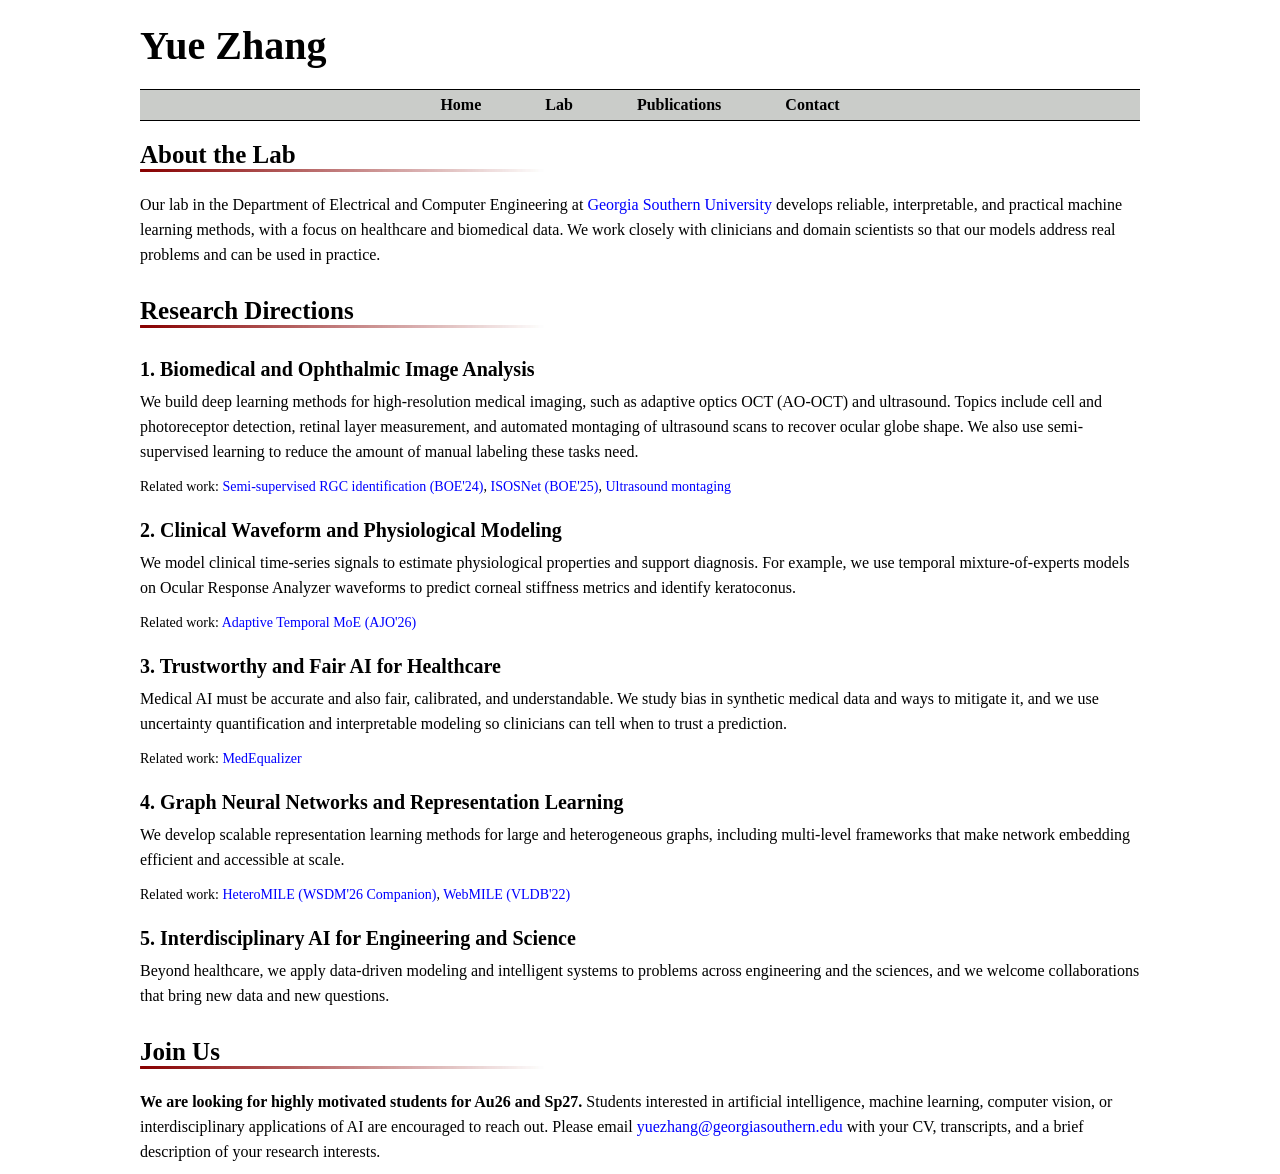
<file: lab.html>
<!DOCTYPE html PUBLIC "-//W3C//DTD XHTML 1.0 Strict//EN" "http://www.w3.org/TR/xhtml1/DTD/xhtml1-strict.dtd">
<html xmlns="http://www.w3.org/1999/xhtml">
<head>
<meta http-equiv="Content-Type" content="text/html; charset=utf-8" />
<link rel="stylesheet" type="text/css" href="style.css" />
<title>Research Lab - Yue Zhang - Georgia Southern University</title>
</head>

<body>
  <div id="main">
  	<h1>Yue Zhang <span style="font-family:Georgia,Times New Roman,KaiTi,STKaiti,serif;font-size:32pt"></span></h1>
  	<div id="header">
    	<a href="index.html">Home</a>
        <a href="lab.html">Lab</a>
        <a href="index.html#publications">Publications</a>
	      <a href="index.html#contact">Contact</a>
    </div>
    <div id="contentColumn">

	<div class="contentBlock">
        <h2>About the Lab</h2>
        <div class="divider"></div>
        <p>Our lab in the Department of Electrical and Computer Engineering at
          <a href="https://www.georgiasouthern.edu/">Georgia Southern University</a> develops
          reliable, interpretable, and practical machine learning methods, with a focus on
          healthcare and biomedical data. We work closely with clinicians and domain scientists
          so that our models address real problems and can be used in practice.
        </p>
    </div>

    <div class="contentBlock">
    	<a name="research"></a>
        <h2>Research Directions</h2>
        <div class="divider"></div>

        <div class="researchArea">
          <h3>1. Biomedical and Ophthalmic Image Analysis</h3>
          <p>We build deep learning methods for high-resolution medical imaging, such as
            adaptive optics OCT (AO-OCT) and ultrasound. Topics include cell and photoreceptor
            detection, retinal layer measurement, and automated montaging of ultrasound scans
            to recover ocular globe shape. We also use semi-supervised learning to reduce the
            amount of manual labeling these tasks need.</p>
          <p class="paperResource">Related work:
            <a href="https://opg.optica.org/boe/fulltext.cfm?uri=boe-15-8-4540">Semi-supervised RGC identification (BOE'24)</a>,
            <a href="https://opg.optica.org/boe/fulltext.cfm?uri=boe-16-8-3237">ISOSNet (BOE'25)</a>,
            <a href="https://www.researchsquare.com/article/rs-8835197/v1">Ultrasound montaging</a></p>
        </div>

        <div class="researchArea">
          <h3>2. Clinical Waveform and Physiological Modeling</h3>
          <p>We model clinical time-series signals to estimate physiological properties and
            support diagnosis. For example, we use temporal mixture-of-experts models on
            Ocular Response Analyzer waveforms to predict corneal stiffness metrics and
            identify keratoconus.</p>
          <p class="paperResource">Related work:
            <a href="https://www.sciencedirect.com/science/article/pii/S0002939426000887">Adaptive Temporal MoE (AJO'26)</a></p>
        </div>

        <div class="researchArea">
          <h3>3. Trustworthy and Fair AI for Healthcare</h3>
          <p>Medical AI must be accurate and also fair, calibrated, and understandable. We study
            bias in synthetic medical data and ways to mitigate it, and we use uncertainty
            quantification and interpretable modeling so clinicians can tell when to trust a
            prediction.</p>
          <p class="paperResource">Related work:
            <a href="https://arxiv.org/abs/2511.01054">MedEqualizer</a></p>
        </div>

        <div class="researchArea">
          <h3>4. Graph Neural Networks and Representation Learning</h3>
          <p>We develop scalable representation learning methods for large and heterogeneous
            graphs, including multi-level frameworks that make network embedding efficient and
            accessible at scale.</p>
          <p class="paperResource">Related work:
            <a href="https://dl.acm.org/doi/abs/10.1145/3779211.3793171">HeteroMILE (WSDM'26 Companion)</a>,
            <a href="https://par.nsf.gov/biblio/10355924">WebMILE (VLDB'22)</a></p>
        </div>

        <div class="researchArea">
          <h3>5. Interdisciplinary AI for Engineering and Science</h3>
          <p>Beyond healthcare, we apply data-driven modeling and intelligent systems to problems
            across engineering and the sciences, and we welcome collaborations that bring new
            data and new questions.</p>
        </div>
    </div>

    <div class="contentBlock">
    	<a name="join"></a>
        <h2>Join Us</h2>
        <div class="divider"></div>
        <p><strong>We are looking for highly motivated students for Au26 and Sp27.</strong>
          Students interested in artificial intelligence, machine learning, computer vision, or
          interdisciplinary applications of AI are encouraged to reach out. Please email
          <a href="mailto:yuezhang@georgiasouthern.edu">yuezhang@georgiasouthern.edu</a> with your CV, transcripts, and
          a brief description of your research interests.</p>
    </div>

  </div>
  </div>

</body>
</html>
</file>
<file: style.css>
/* A Free Design by Bryant Smith (bryantsmith.com) */

body {
	margin: 0;
	padding: 0;
	text-align: left;
/*	font-family: Baskerville, "Palatino Linotype", Palatino, "Century Schoolbook L", "Times New Roman", serif; */
	font-family: "Palatino Linotype", "Book Antiqua", Palatino, serif, SimSun, "Microsoft Yahei";
	font-size: 16px;
	color: #000000;
	background: #FFFFFF;
}

*
{
	margin: 0 auto 0 auto;
	text-align:left;
}

p
{
	line-height:25px;
	margin-bottom:10px;
}

li
{
	margin-bottom:10px;
}


h1
{
font-size:40px;
font-weight:bold;
padding-top:20px;
padding-bottom:20px;
}


h2
{
font-size:25px;
font-weight:bold;
padding-top:20px;
}

h3
{
font-size:20px;
font-weight:bold;
padding-bottom:20px;
padding-top:10px;
}

#main
{
width:1000px;
height:auto;
}

#header
{
color:#ffffff;
clear:both;
height:30px;
border-top-style:solid;
border-bottom-style:solid;
border-width: 1px;
border-color: black;
/*background-color:rgba(224,229,145,1.00);*/
background-color:rgb(202,204,201);
text-align:center;
line-height:30px;
}

#header a, #header a:visited, #header a:hover
{
font-size:16px;
font-weight:bold;
color:#000000;
padding-left:30px;
padding-right:30px;
text-decoration:none;
}

#header a:hover {
text-decoration:underline;
border:none;
}

#contentColumn
{

}

.contentBlock
{

}


.divider
{
background-image:url(images/divider.jpg);
background-repeat:no-repeat;
height:3px;
margin-bottom:20px;
}

.news
{
height:350px;
overflow:auto;
padding:5px;
font-size:16px;
}


a, a:visited
{
text-decoration:none;
color:blue;
}

a:hover
{
color:#9B1313;
text-decoration:underline;
}



.publication
{
	font-size:16px;
}

.paperTitle
{
	font-weight: bold;
	font-size: 17px;
}

.paperAuthor
{

}

.paperResource
{
	font-size: 14px;
}

.publication li
{
	margin-bottom: 10px;
}

.highlight
{
	font-weight: bold;
	color: red;
}


.researchArea
{
	margin-bottom: 10px;
}

.researchArea h3
{
	padding-bottom: 8px;
}
</file>
